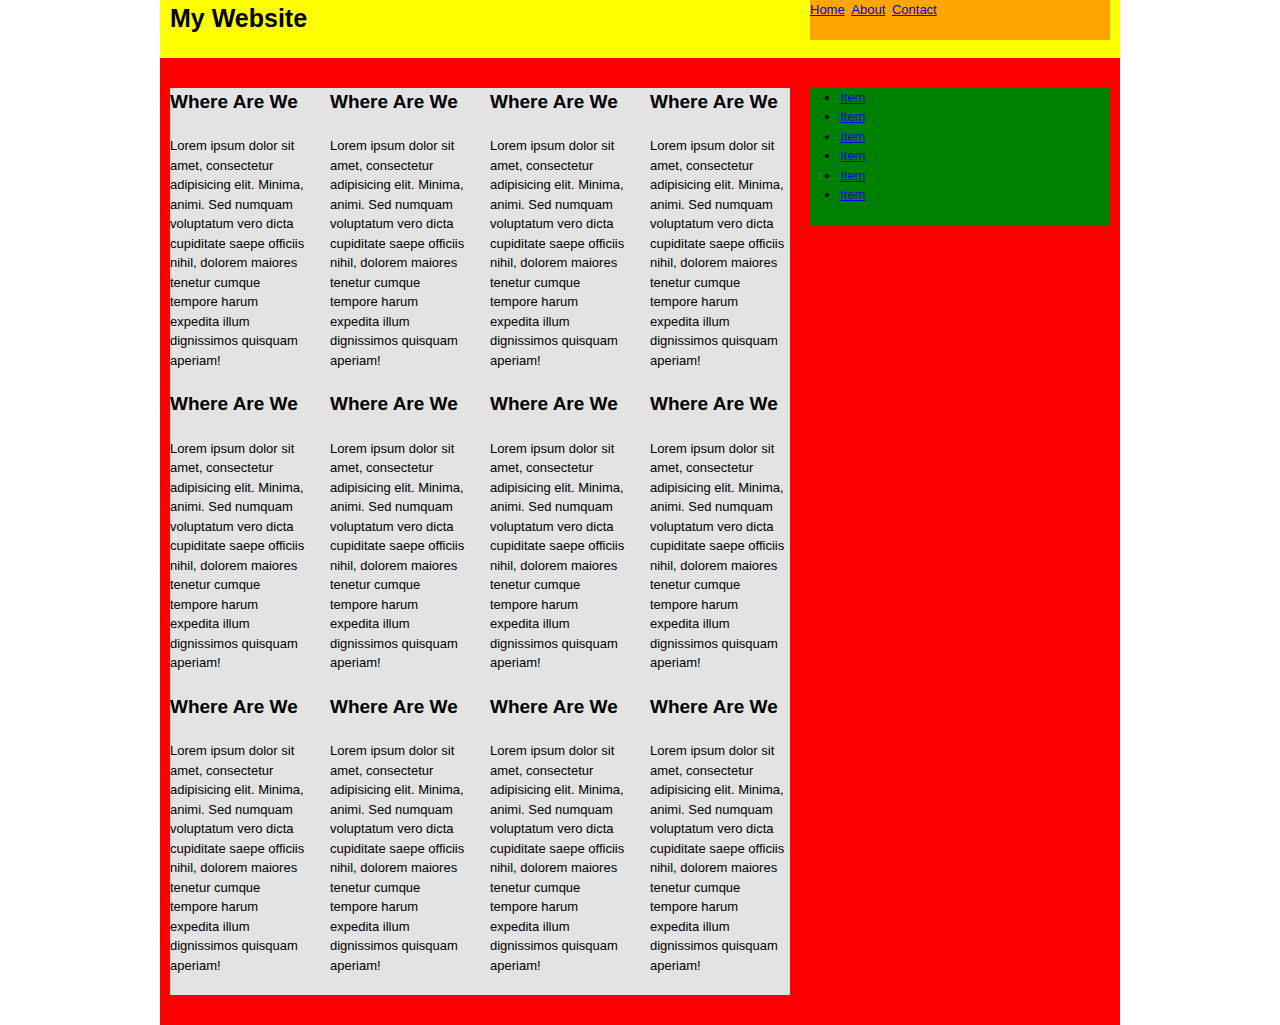
<file: index.html>
<!-- <!DOCTYPE html>
<html>
<head>
<title>My First Website</title>
<meta charset="utf-8" />
<meta name="value" />
<link rel="stylesheet" href="css/style.css" />
<style type="text/css">
body {
background-color: white;
}

.emphasis {
color: red
}

ul:first-of-type li:nth-child(3) {
color: orange;
}
</style>
</head>
<body>

<ul >
<li class="emphasis">This</li>
<li>is</li>
<li >my</li>
<li class="emphasis">list</li>
</ul>

<ul>
<li class="emphasis">This</li>
<li>is</li>
<li >my</li>
<li class="emphasis">list</li>
</ul>

<ul>
<li class="emphasis">This</li>
<li>is</li>
<li >my</li>
<li class="emphasis">list </li>
</ul>

<div>
<h1>My Website</h1>
<h4>Where Are We</h4>
<p><a href="about/about.html">Learn more about me</a>.</p>
<img src="img/House-Democrat-John-Dingell-to-retire.jpg" alt="Dingell">

<div>
<h2>My New Section</h2>
</div>
</div>

</body>
</html>

-->

<!-- <!DOCTYPE <!DOCTYPE html>
<html>
<head>
<meta charset="utf-8" />
<meta name="value" />
<link rel="stylesheet" href="css/style.css" />
</head>
<body>

<div>
  <h1>My First Website</h1>
  <h4>Where Are We</h4>
  <p>Welcome to my website! Here are some things I enjoy.</p>
  <ul>
  <li>Web Development</li>
  <li>Chess</li>
  <li>Reading</li>  
  <li>Learning</li>
  </ul>
  <h2>Favorite Quotes</h2>
</div>
<div class="quotes">
  <h4>Where Are We</h4>
  <p>Here is a favorite quote of mine...</p>
  <h4>Where Are We</h4>
  <p>...and another</p>
</div>
</body>
</html> -->

<!-- <!DOCTYPE <!DOCTYPE html>
<html>
<head>
  <meta charset="utf-8" />
  <link rel="stylesheet"  href="css/style.css">
 </head>
<body>

<div class = "wrap">
  <h1>My Second Website</h1>
  <div class="content">
    <h2>Main Content Heading </h2>
    <h4>Where Are We</h4>
    <p>This is my blog.</p>
  </div>

  <aside>
    <h2>Sidebar</h2>
    <ul>
      <li>
        <a href="#">Home</a>
      </li>
      <li>
        <a href="#">About</a>
      </li>
      <li>
        <a href="#">Contact</a>
      </li>
    </ul>
  </aside>
 </body>
</html> -->
<!-- 
<p>Welcome to my website! Here are some things I enjoy.</p>
<ul>
  <li>Web Development</li>
  <li>Chess</li>
  <li>Reading</li>  
  <li>Learning</li>
</ul>

<h3>Favorite Quotes</h3>

<blockquote>
  <h4>Where Are We</h4>
  <p>Here is a favorite quote of mine...</p>
</blockquote>

<blockquote>
  <h4>Where Are We</h4>
  <p>...and another</p>
</blockquote>
</div> -->

<!-- <!DOCTYPE html>
<html>
<head>
  <meta charset="utf-8" />
  <link rel="stylesheet" href="css/style.css">
</head> 
<body>
 -->
<!-- <ul>
  <li><a href="#">Home</a></li>    
  <li><a href="#">About</a></li>
  <li><a href="#">Portfolio</a></li>    
  <li><a href="#">Contact</a></li>
</ul> -->

<!-- <form action="" method="get">
  <ul>
    <li>
      <label for="name">Enter Your Name: </label>
      <input id="name" name="name" />
    </li>

    <li>
      <label for="comments">Your Comments: </label>
      <textarea id="comments" name="comments"></textarea>
    </li>

    <li>
      <label for="css">Do you Like CSS?</label>
      <input type="checkbox" name="css" id="css" />
    </li>

    <li>
      <label for="">FAvorite Language?</label>
      <input type="radio" /> CSS
      <input type="radio" /> HTML
      <input type="radio" /> Javascript
      <input type="radio" /> Ruby
    </li>

    <li><input type="submit" value="Go!" /></form></li>
  </ul>


</body>
</html> -->

<!-- 
<!DOCTYPE html>
<html>
<head>
  <meta charset="utf-8" />
  <title>My Third Attempt</title>
  <link rel="stylesheet" href="css/style.css">
</head>
<body>

<h1><img src="img/generic_logo.jpg" alt="Dingell"></h1>

</body>
</html> -->

<!-- <!DOCTYPE html>
<html>
<head>
  <meta charset="utf-8" />
  <link href='http://fonts.googleapis.com/css?family=Pathway+Gothic+One' rel='stylesheet'>
  <link rel="stylesheet" href="css/style.css">
  <title></title>
</head>
<body>

<h1>GenericLogoName</h1>


</body>
</html> -->

<!-- <!DOCTYPE html>
<html>
<head>
  <meta charset="utf-8" />
  <link rel="stylesheet" href="css/style.css">
  <title></title>
</head>
<body>

<div class="wrap">
  <div class="box"></div>
</div>

</body>
</html> -->
<!-- 
<!DOCTYPE html>
<html>
<head>
  <title>Web development tutorials...</title>
  <meta charset="utf-8" />
  <link rel="stylesheet" href="css/style.css">
</head>
<body>
<div class="wrap">
  <label>Articles \ Web Roudups \ Rating: </label>
  <h1>20 Javascript Frameworks Worth Checking Out</h1>
  <img src="img/thumb.png" class="article_image" />
  <p class="post_info">Siddhart on Sep 23rd 2011 with 44 comments</p>
  <h4>Where Are We</h4>
  <p>
    The number of web applications being created and used has grown rapidly since the new millenium. And importantly, so has the sheer complexity of them - specially on the front end. No more static pages, no sir!
  </p>
  <h4>Where Are We</h4>
  <p>
    You have a ton of sections each interacting with each other and the server and yes, it's as complicated as it sounds and just as hard to pull off. Today, I'd like to talk about a few, choice JavaScript frameworks that aim to simplify front end application development.
  </p>
  <p class="read_more"><a href="#">Continue</a></p>
</div>

</body>
</html>
 -->

<!-- <!doctype html>
<html>
<head>
  <meta charset="utf-8" />
  <link rel="stylesheet" href="css/style.css" />
  <title> My Fragment</title>
</head>
<body>

<article>
  <a href="#">
    <img src="img/thumb.png" alt="20 Javascript Frameworks Worth Checking Out" />
  </a>

  <div class="preview">
    <ul class="meta">
      <li>
        <a href="#">Articles</a>
      </li>
      <li>
        <a href="#">Web Roundups</a>
      </li>
    </ul> 
    <h2>
      20 Javascript Frameworks Worth Checking Out 
    </h2>
    <p class="post_info"><a href="#">Siddhart</a> on Sep 23rd 2011 <a href="#">with 44 comments</a></p>
    <div class="body">
      <h4>Where Are We</h4>
      <p>
        The number of web applications being created and used has grown rapidly since the new millenium. And importantly, so has the sheer complexity of them -specially on the front end. No more static pages, no sir!
      </p>

<h4>Where Are We</h4>
      <p>
        You have a ton of sections each interacting with each other and the server and yes, it's as complicated as it sounds and just as hard to pull off. Today, I'd like to talk about a few, choice JavaScript frameworks that aim to simplify front end application development.
      </p>
    </div>
    <a href="#" class="continue">Continue</a>
  </div>
</article>

</body>
</html>
 -->

<!-- <!DOCTYPE html>
<html>
<head>
  <meta charset="utf-8" />
  <link rel="stylesheet" type="text/css" href="css/style.css">
  <title>My Fragment</title>
</head>
<body>

<div class="wrap">
  <header>
    <h1>My Website</h1>
    <nav>
      <ul>
        <li><a href="#">Home</a></li>
        <li><a href="#">About</a></li>
        <li><a href="#">Portfolio</a></li>
        <li><a href="#">Contact</a></li>
      </ul>
    </nav>
  </header>
</div>

<div class="content"></div>
<div class="main"></div>
<div class="footer"></div>

</body>
</html> -->


<!-- <!DOCTYPE html>
<html>
<head>
  <title></title>
  <link rel="stylesheet" href="css/style.css">
  <link rel="stylesheet" href="css/reset.css">
</head>
<body>

<div class="wrap">
  <header>
    <h1>My Website</h1>
    <nav>
      <ul>
        <li><a href="#">Home</a></li>
        <li><a href="#">About</a></li>
        <li><a href="#">Contact</a></li>
      </ul>
    </nav>
  </header>

  <div class="main">
    <h4>Where Are We</h4>
    <p>The body of my website.</p>
  </div>
</div>

</body>
</html> -->

<!DOCTYPE html>
<html>
<head>
  <link rel="stylesheet" href="css/style.css">
  <link rel="stylesheet" href="css/reset.css">
  <link rel="stylesheet" href="css/960_12_col.css">
  <link rel="stylesheet" href="css/text.css">
  <title>My Website</title>
</head>
<body>

<div class="wrap container_12">
  <header class='clearfix'>
    <h1 class="grid_8">My Website</h1>
    <nav class="grid_4">
      <ul>
        <li><a href="#">Home</a></li>
        <li><a href="#">About</a></li>
        <li><a href="#">Contact</a></li>
      </ul>
    </nav>
  </header>

  <div class="main clearfix">
    <div class="primary grid_8">
      <section class="grid_2 alpha">
        <h4>Where Are We</h4>
        <p>Lorem ipsum dolor sit amet, consectetur adipisicing elit. Minima, animi. Sed numquam voluptatum vero dicta cupiditate saepe officiis nihil, dolorem maiores tenetur cumque tempore harum expedita illum dignissimos quisquam aperiam!</p>
      </section>
      <section class="grid_2">
        <h4>Where Are We</h4>
        <p>Lorem ipsum dolor sit amet, consectetur adipisicing elit. Minima, animi. Sed numquam voluptatum vero dicta cupiditate saepe officiis nihil, dolorem maiores tenetur cumque tempore harum expedita illum dignissimos quisquam aperiam!</p>
      </section>
      <section class="grid_2">
        <h4>Where Are We</h4>
        <p>Lorem ipsum dolor sit amet, consectetur adipisicing elit. Minima, animi. Sed numquam voluptatum vero dicta cupiditate saepe officiis nihil, dolorem maiores tenetur cumque tempore harum expedita illum dignissimos quisquam aperiam!</p>
      </section>
      <section class="grid_2 omega">
        <h4>Where Are We</h4>
        <p>Lorem ipsum dolor sit amet, consectetur adipisicing elit. Minima, animi. Sed numquam voluptatum vero dicta cupiditate saepe officiis nihil, dolorem maiores tenetur cumque tempore harum expedita illum dignissimos quisquam aperiam!</p>
      </section>
      <section class="grid_2 alpha">
        <h4>Where Are We</h4>
        <p>Lorem ipsum dolor sit amet, consectetur adipisicing elit. Minima, animi. Sed numquam voluptatum vero dicta cupiditate saepe officiis nihil, dolorem maiores tenetur cumque tempore harum expedita illum dignissimos quisquam aperiam!</p>
      </section>
      <section class="grid_2">
        <h4>Where Are We</h4>
        <p>Lorem ipsum dolor sit amet, consectetur adipisicing elit. Minima, animi. Sed numquam voluptatum vero dicta cupiditate saepe officiis nihil, dolorem maiores tenetur cumque tempore harum expedita illum dignissimos quisquam aperiam!</p>
      </section>
      <section class="grid_2">
        <h4>Where Are We</h4>
        <p>Lorem ipsum dolor sit amet, consectetur adipisicing elit. Minima, animi. Sed numquam voluptatum vero dicta cupiditate saepe officiis nihil, dolorem maiores tenetur cumque tempore harum expedita illum dignissimos quisquam aperiam!</p>
      </section>
      <section class="grid_2 omega">
        <h4>Where Are We</h4>
        <p>Lorem ipsum dolor sit amet, consectetur adipisicing elit. Minima, animi. Sed numquam voluptatum vero dicta cupiditate saepe officiis nihil, dolorem maiores tenetur cumque tempore harum expedita illum dignissimos quisquam aperiam!</p>
      </section>
      <section class="grid_2 alpha">
        <h4>Where Are We</h4>
        <p>Lorem ipsum dolor sit amet, consectetur adipisicing elit. Minima, animi. Sed numquam voluptatum vero dicta cupiditate saepe officiis nihil, dolorem maiores tenetur cumque tempore harum expedita illum dignissimos quisquam aperiam!</p>
      </section>
       <section class="grid_2">
        <h4>Where Are We</h4>
        <p>Lorem ipsum dolor sit amet, consectetur adipisicing elit. Minima, animi. Sed numquam voluptatum vero dicta cupiditate saepe officiis nihil, dolorem maiores tenetur cumque tempore harum expedita illum dignissimos quisquam aperiam!</p>
      </section>
       <section class="grid_2">
        <h4>Where Are We</h4>
        <p>Lorem ipsum dolor sit amet, consectetur adipisicing elit. Minima, animi. Sed numquam voluptatum vero dicta cupiditate saepe officiis nihil, dolorem maiores tenetur cumque tempore harum expedita illum dignissimos quisquam aperiam!</p>
      </section>
       <section class="grid_2 omega">
        <h4>Where Are We</h4>
        <p>Lorem ipsum dolor sit amet, consectetur adipisicing elit. Minima, animi. Sed numquam voluptatum vero dicta cupiditate saepe officiis nihil, dolorem maiores tenetur cumque tempore harum expedita illum dignissimos quisquam aperiam!</p>
      </section>
    </div>
    <aside class="grid_4">
      <ul>
        <li><a href="#">Item</a></li>
        <li><a href="#">Item</a></li>
        <li><a href="#">Item</a></li>
        <li><a href="#">Item</a></li>
        <li><a href="#">Item</a></li>
        <li><a href="#">Item</a></li>
      </ul>
    </aside>
  </div>
</div>

</body>
</html>
</file>
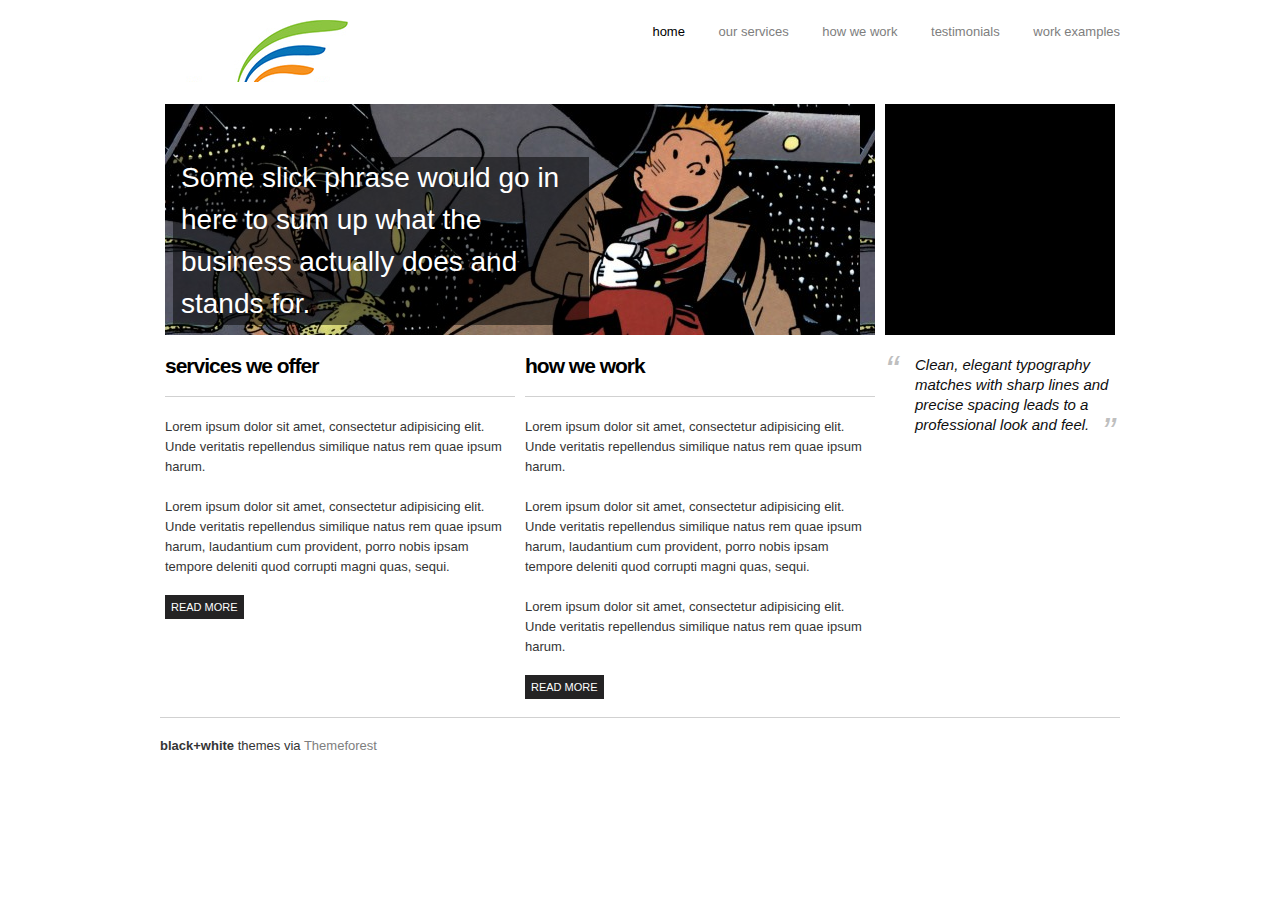
<file: FINAL_PROJECT_HTML_CSS_TUTORIAL/index.html>
<!DOCTYPE html>
<html>
<head>
	<title>Final Project Website</title>
	<meta charset="utf-8" />
	<meta name="value" />
	<link rel="stylesheet" href="css/reset.css" />
	<link rel="stylesheet" href="css/style.css" />
	<link rel="stylesheet" href="css/text.css" />
	<link rel="stylesheet" href="css/960_24_col.css" />
</head>
<body>

<div class="container_24">
	<header>
		<h1 class="clearfix"><a href="index.html">Black + White</a></h1>
		<nav>
			<ul>
				<li><a href="index.html" class="selected">Home</a></li>
				<li><a href="#">Our Services</a></li>
				<li><a href="#">How We Work</a></li>
				<li><a href="#">Testimonials</a></li>
				<li><a href="work.html">Work Examples</a></li>
			</ul>
		</nav>
		<div class="banner grid_18">
			<h2>
				Some slick phrase would go in here to sum up what the business actually does and stands for.
			</h2>
		</div>
		<div class="grid_6 callout"></div>
	</header>
	<div class="main clearfix">
		<div class="grid_9">
			<h3>Services We Offer</h3>
			<p>
				Lorem ipsum dolor sit amet, consectetur adipisicing elit. Unde veritatis repellendus similique natus rem quae ipsum harum.
			</p>
			<p>
				Lorem ipsum dolor sit amet, consectetur adipisicing elit. Unde veritatis repellendus similique natus rem quae ipsum harum, laudantium cum provident, porro nobis ipsam tempore deleniti quod corrupti magni quas, sequi.
			</p>
			<p><a href="#" class="button">Read More</a></p>
		</div>
		<div class="grid_9">
			<h3>How We Work</h3>
			<p>Lorem ipsum dolor sit amet, consectetur adipisicing elit. Unde veritatis repellendus similique natus rem quae ipsum harum.</p>
			<p>
				Lorem ipsum dolor sit amet, consectetur adipisicing elit. Unde veritatis repellendus similique natus rem quae ipsum harum, laudantium cum provident, porro nobis ipsam tempore deleniti quod corrupti magni quas, sequi.
			</p>
			<p>
				Lorem ipsum dolor sit amet, consectetur adipisicing elit. Unde veritatis repellendus similique natus rem quae ipsum harum.
			</p>
			<p><a href="#" class="button">Read More</a></p>
		</div>
	
		<div class="grid_6">
			<blockquote>
				<p>
					Clean, elegant typography matches with sharp lines and precise spacing leads to a professional look and feel.
				</p>
			</blockquote>

		</div>
	</div>
	<footer>
		<p><strong>black+white</strong> themes via <a href="https://themeforest.net">Themeforest</a><p>
	</footer>
</div> <!-- end container -->

</body>
</html>
</file>
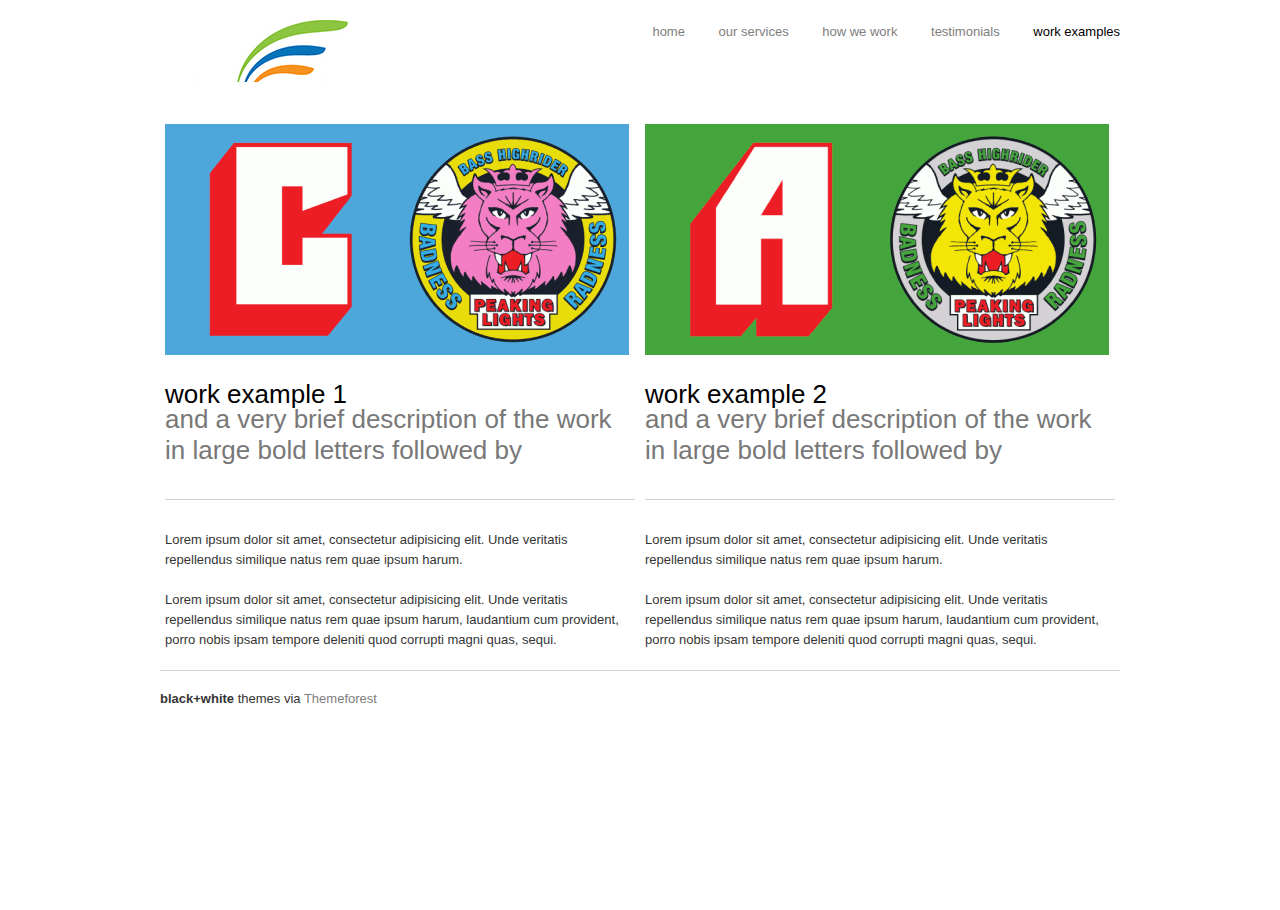
<file: FINAL_PROJECT_HTML_CSS_TUTORIAL/work.html>
<!DOCTYPE html>
<html>
<head>
	<title>Final Project Website</title>
	<meta charset="utf-8" />
	<meta name="value" />
	<link rel="stylesheet" href="css/reset.css" />
	<link rel="stylesheet" href="css/style.css" />
	<link rel="stylesheet" href="css/text.css" />
	<link rel="stylesheet" href="css/960_24_col.css" />
</head>
<body>

<div class="container_24">
	<header>
		<h1 class="clearfix"><a href="index.html" >Black + White</a></h1>
		<nav>
			<ul>
				<li><a href="index.html">Home</a></li>
				<li><a href="#">Our Services</a></li>
				<li><a href="#">How We Work</a></li>
				<li><a href="#">Testimonials</a></li>
				<li><a href="work.html" class="selected">Work Examples</a></li>
			</ul>
		</nav>
	</header>
	<div class="main clearfix">
		<div class="grid_12 work">
			<img src="img/work1.png" alt="Work 1">
			<h2>work example 1</h2>
			<h4>and a very brief description of the work in large bold letters followed by</h4>
			<p>
				Lorem ipsum dolor sit amet, consectetur adipisicing elit. Unde veritatis repellendus similique natus rem quae ipsum harum.
			</p>
			<p>
				Lorem ipsum dolor sit amet, consectetur adipisicing elit. Unde veritatis repellendus similique natus rem quae ipsum harum, laudantium cum provident, porro nobis ipsam tempore deleniti quod corrupti magni quas, sequi.
			</p>
		</div>
		<div class="grid_12 work">
			<img src="img/work2.png" alt="Work 2">
			<h2>work example 2</h2>
			<h4>and a very brief description of the work in large bold letters followed by</h4>
			<p>Lorem ipsum dolor sit amet, consectetur adipisicing elit. Unde veritatis repellendus similique natus rem quae ipsum harum.</p>
			<p>
				Lorem ipsum dolor sit amet, consectetur adipisicing elit. Unde veritatis repellendus similique natus rem quae ipsum harum, laudantium cum provident, porro nobis ipsam tempore deleniti quod corrupti magni quas, sequi.
			</p>
		</div>
	</div>
	<footer>
		<p><strong>black+white</strong> themes via <a href="https://themeforest.net">Themeforest</a><p>
	</footer>
</div> <!-- end container -->

</body>
</html>
</file>
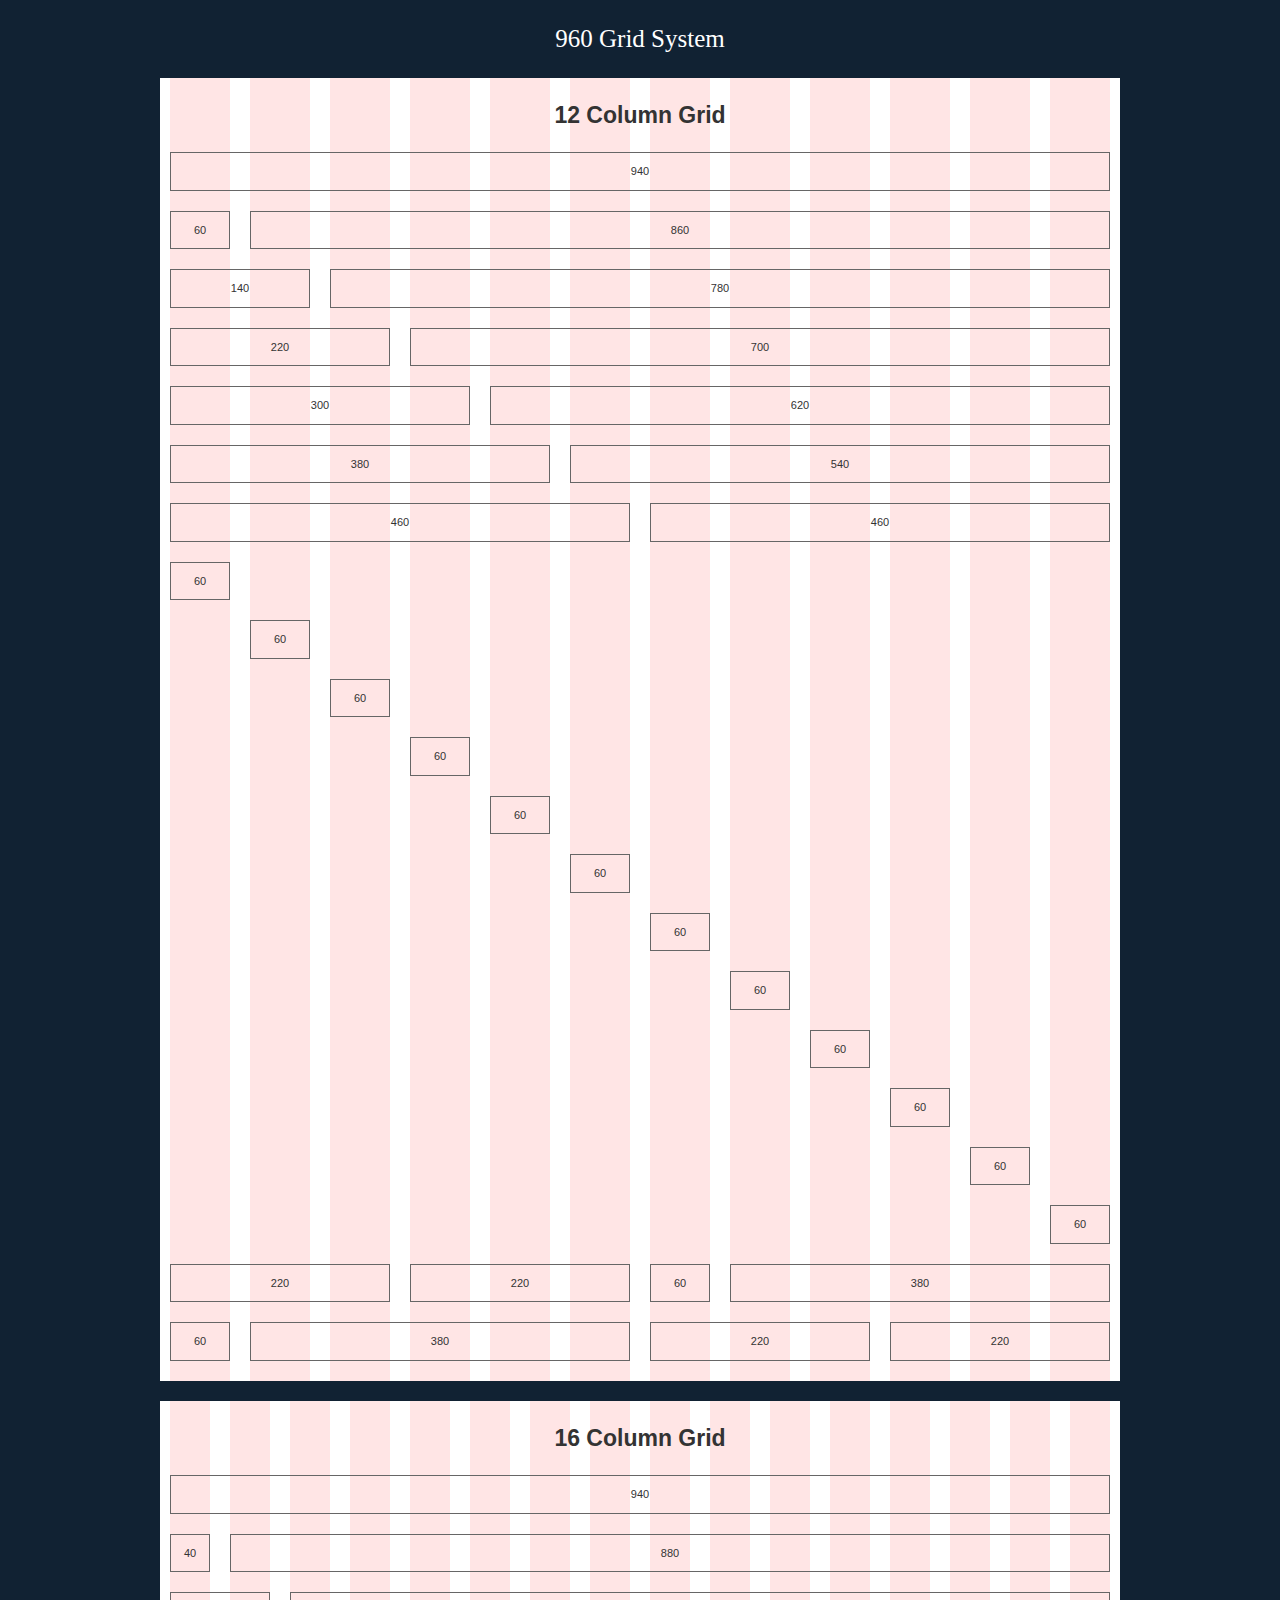
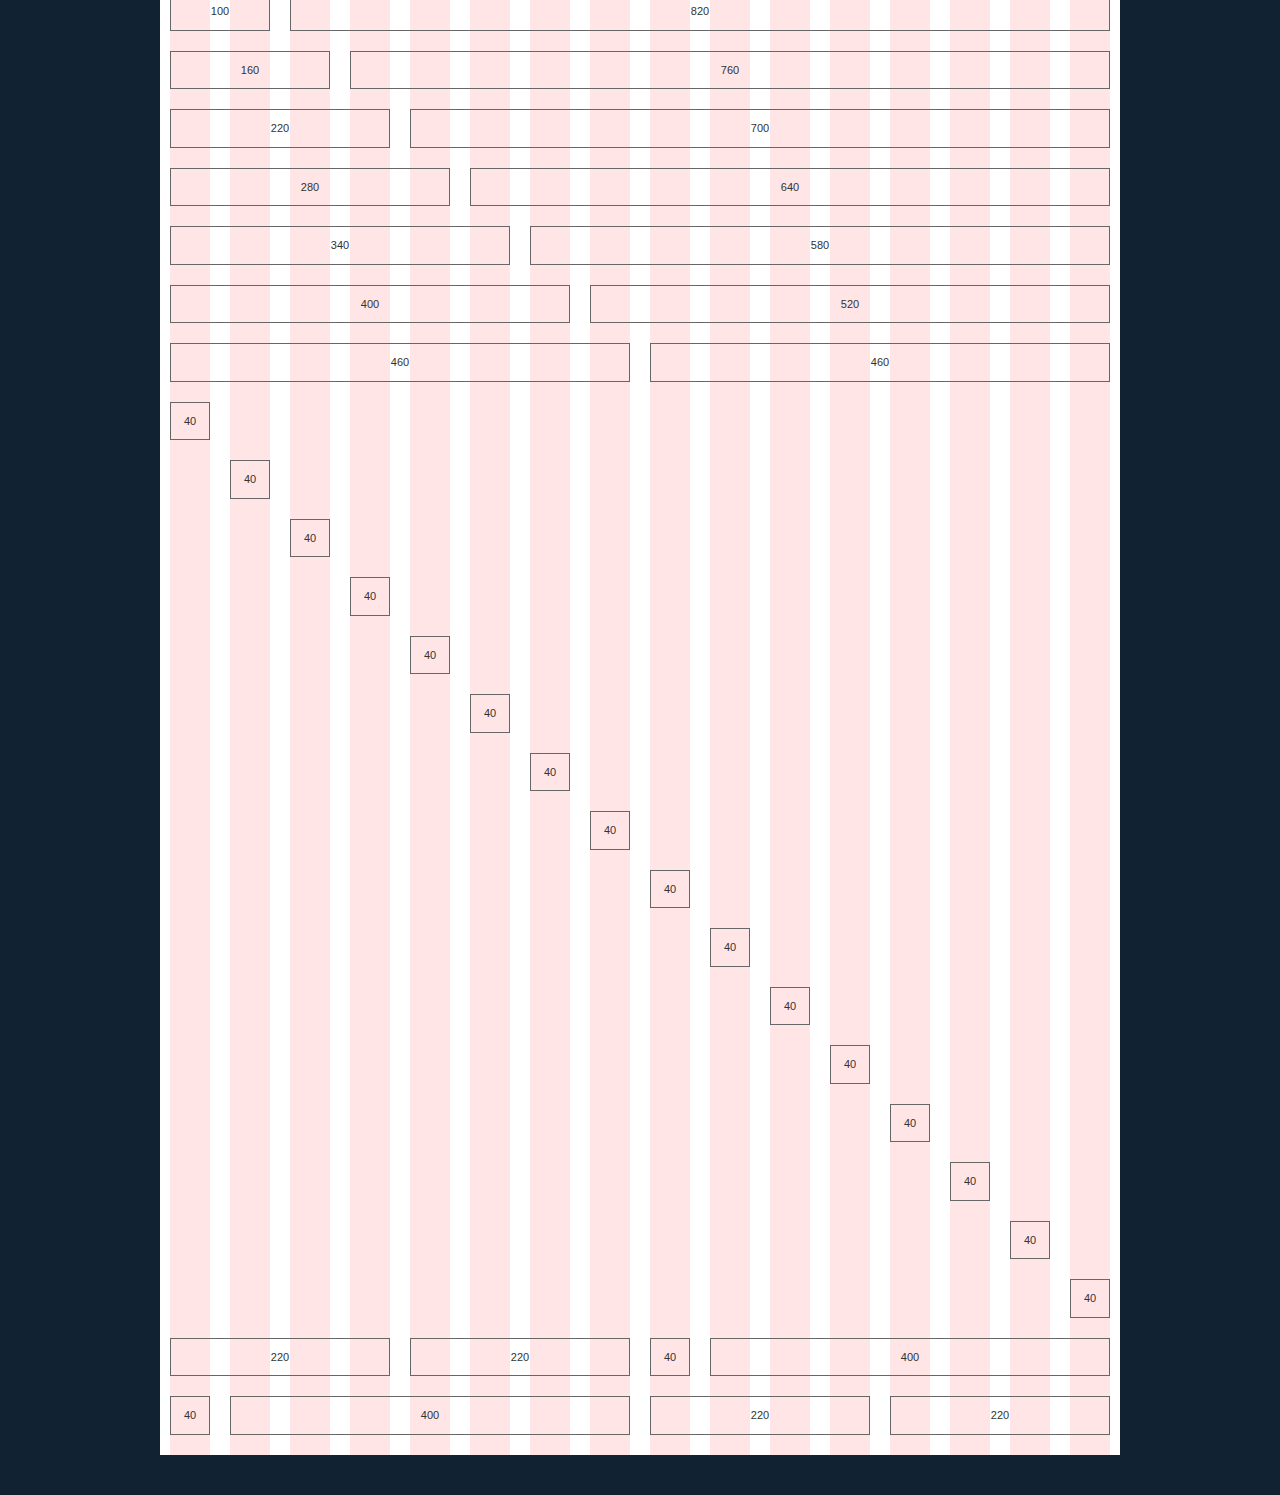
<file: 960-Grid-System-master/code/demo.html>
<!DOCTYPE html>
<html lang="en">
<head>
<meta charset="utf-8" />
<title>960 Grid System &mdash; Demo</title>
<link rel="stylesheet" href="css/reset.css" />
<link rel="stylesheet" href="css/text.css" />
<link rel="stylesheet" href="css/960.css" />
<link rel="stylesheet" href="css/demo.css" />
</head>
<body>
<h1>
  <a href="http://960.gs/">960 Grid System</a>
</h1>
<div class="container_12">
  <h2>
    12 Column Grid
  </h2>
  <div class="grid_12">
    <p>
      940
    </p>
  </div>
  <!-- end .grid_12 -->
  <div class="clear"></div>
  <div class="grid_1">
    <p>
      60
    </p>
  </div>
  <!-- end .grid_1 -->
  <div class="grid_11">
    <p>
      860
    </p>
  </div>
  <!-- end .grid_11 -->
  <div class="clear"></div>
  <div class="grid_2">
    <p>
      140
    </p>
  </div>
  <!-- end .grid_2 -->
  <div class="grid_10">
    <p>
      780
    </p>
  </div>
  <!-- end .grid_10 -->
  <div class="clear"></div>
  <div class="grid_3">
    <p>
      220
    </p>
  </div>
  <!-- end .grid_3 -->
  <div class="grid_9">
    <p>
      700
    </p>
  </div>
  <!-- end .grid_9 -->
  <div class="clear"></div>
  <div class="grid_4">
    <p>
      300
    </p>
  </div>
  <!-- end .grid_4 -->
  <div class="grid_8">
    <p>
      620
    </p>
  </div>
  <!-- end .grid_8 -->
  <div class="clear"></div>
  <div class="grid_5">
    <p>
      380
    </p>
  </div>
  <!-- end .grid_5 -->
  <div class="grid_7">
    <p>
      540
    </p>
  </div>
  <!-- end .grid_7 -->
  <div class="clear"></div>
  <div class="grid_6">
    <p>
      460
    </p>
  </div>
  <!-- end .grid_6 -->
  <div class="grid_6">
    <p>
      460
    </p>
  </div>
  <!-- end .grid_6 -->
  <div class="clear"></div>
  <div class="grid_1 suffix_11">
    <p>
      60
    </p>
  </div>
  <!-- end .grid_1.suffix_11 -->
  <div class="clear"></div>
  <div class="grid_1 prefix_1 suffix_10">
    <p>
      60
    </p>
  </div>
  <!-- end .grid_1.prefix_1.suffix_10 -->
  <div class="clear"></div>
  <div class="grid_1 prefix_2 suffix_9">
    <p>
      60
    </p>
  </div>
  <!-- end .grid_1.prefix_2.suffix_9 -->
  <div class="clear"></div>
  <div class="grid_1 prefix_3 suffix_8">
    <p>
      60
    </p>
  </div>
  <!-- end .grid_1.prefix_3.suffix_8 -->
  <div class="clear"></div>
  <div class="grid_1 prefix_4 suffix_7">
    <p>
      60
    </p>
  </div>
  <!-- end .grid_1.prefix_4.suffix_7 -->
  <div class="clear"></div>
  <div class="grid_1 prefix_5 suffix_6">
    <p>
      60
    </p>
  </div>
  <!-- end .grid_1.prefix_5.suffix_6 -->
  <div class="clear"></div>
  <div class="grid_1 prefix_6 suffix_5">
    <p>
      60
    </p>
  </div>
  <!-- end .grid_1.prefix_6.suffix_5 -->
  <div class="clear"></div>
  <div class="grid_1 prefix_7 suffix_4">
    <p>
      60
    </p>
  </div>
  <!-- end .grid_1.prefix_7.suffix_4 -->
  <div class="clear"></div>
  <div class="grid_1 prefix_8 suffix_3">
    <p>
      60
    </p>
  </div>
  <!-- end .grid_1.prefix_8.suffix_3 -->
  <div class="clear"></div>
  <div class="grid_1 prefix_9 suffix_2">
    <p>
      60
    </p>
  </div>
  <!-- end .grid_1.prefix_9.suffix_2 -->
  <div class="clear"></div>
  <div class="grid_1 prefix_10 suffix_1">
    <p>
      60
    </p>
  </div>
  <!-- end .grid_1.prefix_10.suffix_1 -->
  <div class="clear"></div>
  <div class="grid_1 prefix_11">
    <p>
      60
    </p>
  </div>
  <!-- end .grid_1.prefix_11 -->
  <div class="clear"></div>
  <div class="grid_6 push_6">
    <div class="grid_1 alpha">
      <p>
        60
      </p>
    </div>
    <!-- end .grid_1.alpha -->
    <div class="grid_5 omega">
      <p>
        380
      </p>
    </div>
    <!-- end .grid_5.omega -->
    <div class="clear"></div>
    <div class="grid_3 alpha">
      <p>
        220
      </p>
    </div>
    <!-- end .grid_3.alpha -->
    <div class="grid_3 omega">
      <p>
        220
      </p>
    </div>
    <!-- end .grid_3.omega -->
  </div>
  <!-- end .grid_6.push_6 -->
  <div class="grid_6 pull_6">
    <div class="grid_3 alpha">
      <p>
        220
      </p>
    </div>
    <!-- end .grid_3.alpha -->
    <div class="grid_3 omega">
      <p>
        220
      </p>
    </div>
    <!-- end .grid_3.omega -->
    <div class="clear"></div>
    <div class="grid_1 alpha">
      <p>
        60
      </p>
    </div>
    <!-- end .grid_1.alpha -->
    <div class="grid_5 omega">
      <p>
        380
      </p>
    </div>
    <!-- end .grid_5.omega -->
  </div>
  <!-- end .grid_6.pull_6 -->
</div>
<!-- end .container_12 -->
<div class="container_16">
  <h2>
    16 Column Grid
  </h2>
  <div class="grid_16">
    <p>
      940
    </p>
  </div>
  <!-- end .grid_16 -->
  <div class="clear"></div>
  <div class="grid_1">
    <p>
      40
    </p>
  </div>
  <!-- end .grid_1 -->
  <div class="grid_15">
    <p>
      880
    </p>
  </div>
  <!-- end .grid_15 -->
  <div class="clear"></div>
  <div class="grid_2">
    <p>
      100
    </p>
  </div>
  <!-- end .grid_2 -->
  <div class="grid_14">
    <p>
      820
    </p>
  </div>
  <!-- end .grid_14 -->
  <div class="clear"></div>
  <div class="grid_3">
    <p>
      160
    </p>
  </div>
  <!-- end .grid_3 -->
  <div class="grid_13">
    <p>
      760
    </p>
  </div>
  <!-- end .grid_13 -->
  <div class="clear"></div>
  <div class="grid_4">
    <p>
      220
    </p>
  </div>
  <!-- end .grid_4 -->
  <div class="grid_12">
    <p>
      700
    </p>
  </div>
  <!-- end .grid_12 -->
  <div class="clear"></div>
  <div class="grid_5">
    <p>
      280
    </p>
  </div>
  <!-- end .grid_5 -->
  <div class="grid_11">
    <p>
      640
    </p>
  </div>
  <!-- end .grid_11 -->
  <div class="clear"></div>
  <div class="grid_6">
    <p>
      340
    </p>
  </div>
  <!-- end .grid_6 -->
  <div class="grid_10">
    <p>
      580
    </p>
  </div>
  <!-- end .grid_10 -->
  <div class="clear"></div>
  <div class="grid_7">
    <p>
      400
    </p>
  </div>
  <!-- end .grid_7 -->
  <div class="grid_9">
    <p>
      520
    </p>
  </div>
  <!-- end .grid_9 -->
  <div class="clear"></div>
  <div class="grid_8">
    <p>
      460
    </p>
  </div>
  <!-- end .grid_8 -->
  <div class="grid_8">
    <p>
      460
    </p>
  </div>
  <!-- end .grid_8 -->
  <div class="clear"></div>
  <div class="grid_1 suffix_15">
    <p>
      40
    </p>
  </div>
  <!-- end .grid_1.suffix_15 -->
  <div class="clear"></div>
  <div class="grid_1 prefix_1 suffix_14">
    <p>
      40
    </p>
  </div>
  <!-- end .grid_1.prefix_1.suffix_14 -->
  <div class="clear"></div>
  <div class="grid_1 prefix_2 suffix_13">
    <p>
      40
    </p>
  </div>
  <!-- end .grid_1.prefix_2.suffix_13 -->
  <div class="clear"></div>
  <div class="grid_1 prefix_3 suffix_12">
    <p>
      40
    </p>
  </div>
  <!-- end .grid_1.prefix_3.suffix_12 -->
  <div class="clear"></div>
  <div class="grid_1 prefix_4 suffix_11">
    <p>
      40
    </p>
  </div>
  <!-- end .grid_1.prefix_4.suffix_11 -->
  <div class="clear"></div>
  <div class="grid_1 prefix_5 suffix_10">
    <p>
      40
    </p>
  </div>
  <!-- end .grid_1.prefix_5.suffix_10 -->
  <div class="clear"></div>
  <div class="grid_1 prefix_6 suffix_9">
    <p>
      40
    </p>
  </div>
  <!-- end .grid_1.prefix_6.suffix_9 -->
  <div class="clear"></div>
  <div class="grid_1 prefix_7 suffix_8">
    <p>
      40
    </p>
  </div>
  <!-- end .grid_1.prefix_7.suffix_8 -->
  <div class="clear"></div>
  <div class="grid_1 prefix_8 suffix_7">
    <p>
      40
    </p>
  </div>
  <!-- end .grid_1.prefix_8.suffix_7 -->
  <div class="clear"></div>
  <div class="grid_1 prefix_9 suffix_6">
    <p>
      40
    </p>
  </div>
  <!-- end .grid_1.prefix_9.suffix_6 -->
  <div class="clear"></div>
  <div class="grid_1 prefix_10 suffix_5">
    <p>
      40
    </p>
  </div>
  <!-- end .grid_1.prefix_10.suffix_5 -->
  <div class="clear"></div>
  <div class="grid_1 prefix_11 suffix_4">
    <p>
      40
    </p>
  </div>
  <!-- end .grid_1.prefix_11.suffix_4 -->
  <div class="clear"></div>
  <div class="grid_1 prefix_12 suffix_3">
    <p>
      40
    </p>
  </div>
  <!-- end .grid_1.prefix_12.suffix_3 -->
  <div class="clear"></div>
  <div class="grid_1 prefix_13 suffix_2">
    <p>
      40
    </p>
  </div>
  <!-- end .grid_1.prefix_13.suffix_2 -->
  <div class="clear"></div>
  <div class="grid_1 prefix_14 suffix_1">
    <p>
      40
    </p>
  </div>
  <!-- end .grid_1.prefix_14.suffix_1 -->
  <div class="clear"></div>
  <div class="grid_1 prefix_15">
    <p>
      40
    </p>
  </div>
  <!-- end .grid_1.prefix_15 -->
  <div class="clear"></div>
  <div class="grid_8 push_8">
    <div class="grid_1 alpha">
      <p>
        40
      </p>
    </div>
    <!-- end .grid_1.alpha -->
    <div class="grid_7 omega">
      <p>
        400
      </p>
    </div>
    <!-- end .grid_7.omega -->
    <div class="clear"></div>
    <div class="grid_4 alpha">
      <p>
        220
      </p>
    </div>
    <!-- end .grid_4.alpha -->
    <div class="grid_4 omega">
      <p>
        220
      </p>
    </div>
    <!-- end .grid_4.omega -->
  </div>
  <!-- end .grid_8.push_8 -->
  <div class="grid_8 pull_8">
    <div class="grid_4 alpha">
      <p>
        220
      </p>
    </div>
    <!-- end .grid_4.alpha -->
    <div class="grid_4 omega">
      <p>
        220
      </p>
    </div>
    <!-- end .grid_4.omega -->
    <div class="clear"></div>
    <div class="grid_1 alpha">
      <p>
        40
      </p>
    </div>
    <!-- end .grid_1.alpha -->
    <div class="grid_7 omega">
      <p>
        400
      </p>
    </div>
    <!-- end .grid_7.omega -->
  </div>
  <!-- end .grid_8.pull_8 -->
</div>
<!-- end .container_16 -->
</body>
</html>
</file>
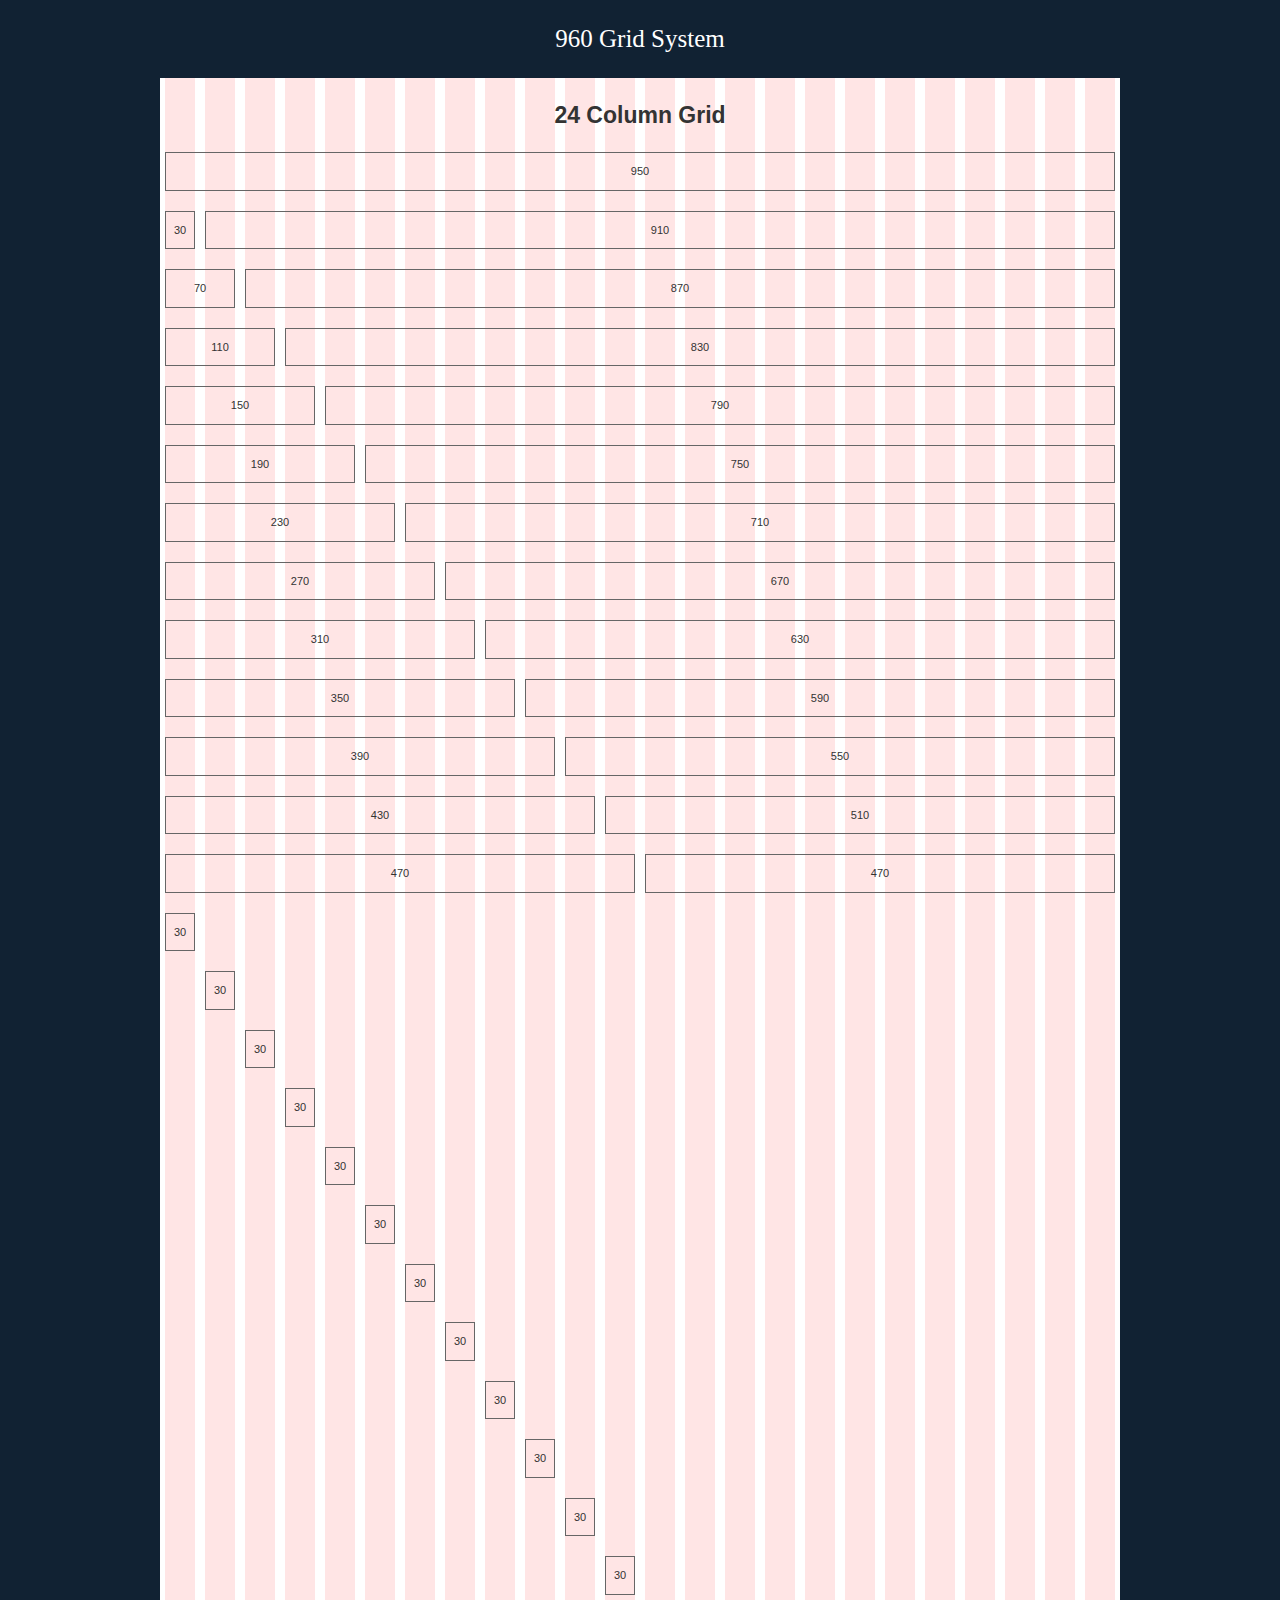
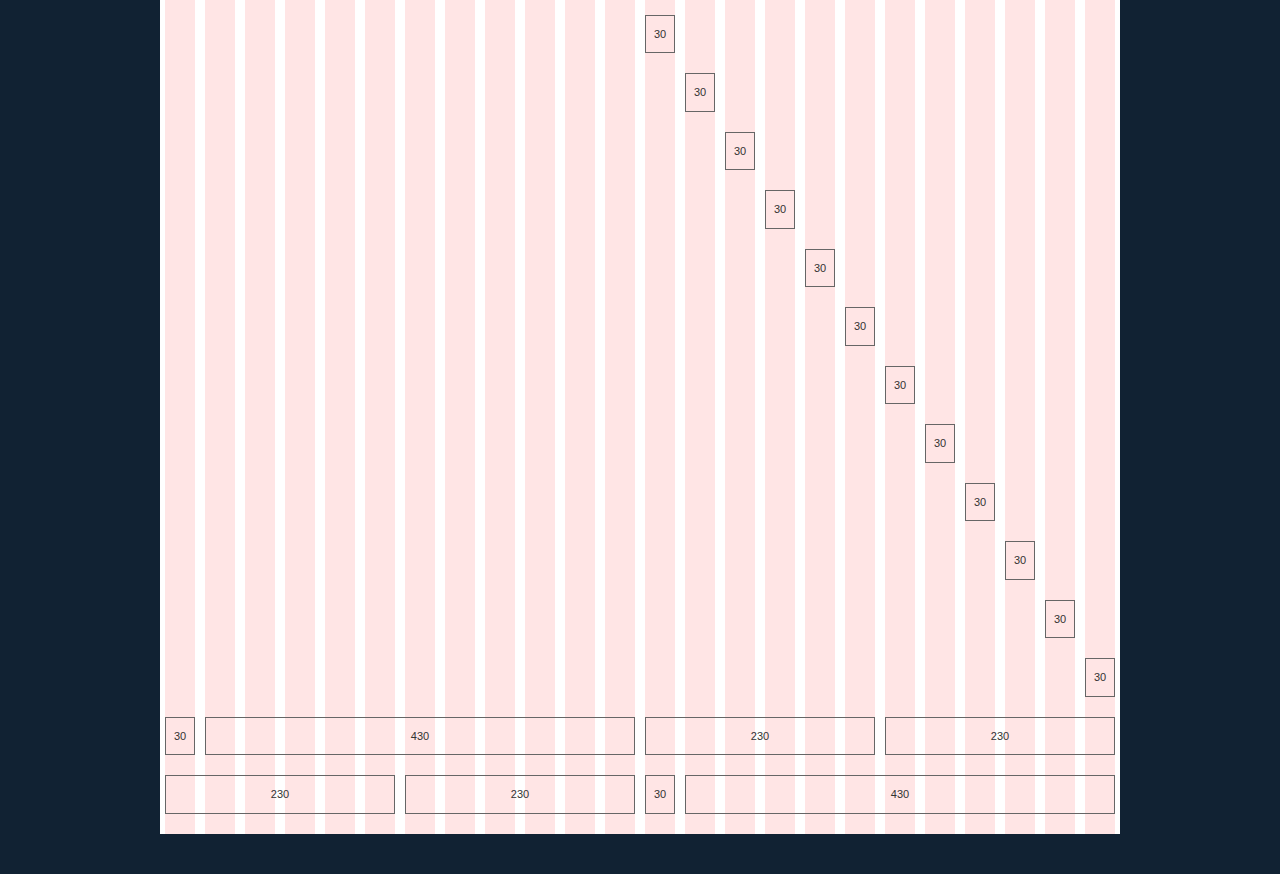
<file: 960-Grid-System-master/code/demo_24_col.html>
<!DOCTYPE html>
<html lang="en">
<head>
<meta charset="utf-8" />
<title>960 Grid System &mdash; Demo</title>
<link rel="stylesheet" href="css/reset.css" />
<link rel="stylesheet" href="css/text.css" />
<link rel="stylesheet" href="css/960_24_col.css" />
<link rel="stylesheet" href="css/demo.css" />
</head>
<body>
<h1>
  <a href="http://960.gs/">960 Grid System</a>
</h1>
<div class="container_24">
  <h2>
    24 Column Grid
  </h2>
  <div class="grid_24">
    <p>
      950
    </p>
  </div>
  <!-- end .grid_24 -->
  <div class="clear"></div>
  <div class="grid_1">
    <p>
      30
    </p>
  </div>
  <!-- end .grid_1 -->
  <div class="grid_23">
    <p>
      910
    </p>
  </div>
  <!-- end .grid_23 -->
  <div class="clear"></div>
  <div class="grid_2">
    <p>
      70
    </p>
  </div>
  <!-- end .grid_2 -->
  <div class="grid_22">
    <p>
      870
    </p>
  </div>
  <!-- end .grid_2 -->
  <div class="clear"></div>
  <div class="grid_3">
    <p>
      110
    </p>
  </div>
  <!-- end .grid_3 -->
  <div class="grid_21">
    <p>
      830
    </p>
  </div>
  <!-- end .grid_21 -->
  <div class="clear"></div>
  <div class="grid_4">
    <p>
      150
    </p>
  </div>
  <!-- end .grid_4 -->
  <div class="grid_20">
    <p>
      790
    </p>
  </div>
  <!-- end .grid_20 -->
  <div class="clear"></div>
  <div class="grid_5">
    <p>
      190
    </p>
  </div>
  <!-- end .grid_5 -->
  <div class="grid_19">
    <p>
      750
    </p>
  </div>
  <!-- end .grid_19 -->
  <div class="clear"></div>
  <div class="grid_6">
    <p>
      230
    </p>
  </div>
  <!-- end .grid_6 -->
  <div class="grid_18">
    <p>
      710
    </p>
  </div>
  <!-- end .grid_18 -->
  <div class="clear"></div>
  <div class="grid_7">
    <p>
      270
    </p>
  </div>
  <!-- end .grid_7 -->
  <div class="grid_17">
    <p>
      670
    </p>
  </div>
  <!-- end .grid_17 -->
  <div class="clear"></div>
  <div class="grid_8">
    <p>
      310
    </p>
  </div>
  <!-- end .grid_8 -->
  <div class="grid_16">
    <p>
      630
    </p>
  </div>
  <!-- end .grid_16 -->
  <div class="clear"></div>
  <div class="grid_9">
    <p>
      350
    </p>
  </div>
  <!-- end .grid_9 -->
  <div class="grid_15">
    <p>
      590
    </p>
  </div>
  <!-- end .grid_15 -->
  <div class="clear"></div>
  <div class="grid_10">
    <p>
      390
    </p>
  </div>
  <!-- end .grid_10 -->
  <div class="grid_14">
    <p>
      550
    </p>
  </div>
  <!-- end .grid_14 -->
  <div class="clear"></div>
  <div class="grid_11">
    <p>
      430
    </p>
  </div>
  <!-- end .grid_11 -->
  <div class="grid_13">
    <p>
      510
    </p>
  </div>
  <!-- end .grid_13 -->
  <div class="clear"></div>
  <div class="grid_12">
    <p>
      470
    </p>
  </div>
  <!-- end .grid_12 -->
  <div class="grid_12">
    <p>
      470
    </p>
  </div>
  <!-- end .grid_12 -->
  <div class="clear"></div>
  <div class="grid_1 suffix_23">
    <p>
      30
    </p>
  </div>
  <!-- end .grid_1.suffix_23 -->
  <div class="clear"></div>
  <div class="grid_1 prefix_1 suffix_22">
    <p>
      30
    </p>
  </div>
  <!-- end .grid_1.prefix_1.suffix_22 -->
  <div class="clear"></div>
  <div class="grid_1 prefix_2 suffix_21">
    <p>
      30
    </p>
  </div>
  <!-- end .grid_1.prefix_2.suffix_21 -->
  <div class="clear"></div>
  <div class="grid_1 prefix_3 suffix_20">
    <p>
      30
    </p>
  </div>
  <!-- end .grid_1.prefix_3.suffix_20 -->
  <div class="clear"></div>
  <div class="grid_1 prefix_4 suffix_19">
    <p>
      30
    </p>
  </div>
  <!-- end .grid_1.prefix_4.suffix_19 -->
  <div class="clear"></div>
  <div class="grid_1 prefix_5 suffix_18">
    <p>
      30
    </p>
  </div>
  <!-- end .grid_1.prefix_5.suffix_18 -->
  <div class="clear"></div>
  <div class="grid_1 prefix_6 suffix_17">
    <p>
      30
    </p>
  </div>
  <!-- end .grid_1.prefix_6.suffix_17 -->
  <div class="clear"></div>
  <div class="grid_1 prefix_7 suffix_16">
    <p>
      30
    </p>
  </div>
  <!-- end .grid_1.prefix_7.suffix_16 -->
  <div class="clear"></div>
  <div class="grid_1 prefix_8 suffix_15">
    <p>
      30
    </p>
  </div>
  <!-- end .grid_1.prefix_8.suffix_15 -->
  <div class="clear"></div>
  <div class="grid_1 prefix_9 suffix_14">
    <p>
      30
    </p>
  </div>
  <!-- end .grid_1.prefix_9.suffix_14 -->
  <div class="clear"></div>
  <div class="grid_1 prefix_10 suffix_13">
    <p>
      30
    </p>
  </div>
  <!-- end .grid_1.prefix_10.suffix_13 -->
  <div class="clear"></div>
  <div class="grid_1 prefix_11 suffix_12">
    <p>
      30
    </p>
  </div>
  <!-- end .grid_1.prefix_11.suffix_12 -->
  <div class="grid_1 prefix_12 suffix_11">
    <p>
      30
    </p>
  </div>
  <!-- end .grid_1.prefix_12.suffix_11 -->
  <div class="clear"></div>
  <div class="grid_1 prefix_13 suffix_10">
    <p>
      30
    </p>
  </div>
  <!-- end .grid_1.prefix_13.suffix_10 -->
  <div class="clear"></div>
  <div class="grid_1 prefix_14 suffix_9">
    <p>
      30
    </p>
  </div>
  <!-- end .grid_1.prefix_14.suffix_9 -->
  <div class="clear"></div>
  <div class="grid_1 prefix_15 suffix_8">
    <p>
      30
    </p>
  </div>
  <!-- end .grid_1.prefix_15.suffix_8 -->
  <div class="clear"></div>
  <div class="grid_1 prefix_16 suffix_7">
    <p>
      30
    </p>
  </div>
  <!-- end .grid_1.prefix_16.suffix_7 -->
  <div class="clear"></div>
  <div class="grid_1 prefix_17 suffix_6">
    <p>
      30
    </p>
  </div>
  <!-- end .grid_1.prefix_17.suffix_6 -->
  <div class="clear"></div>
  <div class="grid_1 prefix_18 suffix_5">
    <p>
      30
    </p>
  </div>
  <!-- end .grid_1.prefix_18.suffix_5 -->
  <div class="clear"></div>
  <div class="grid_1 prefix_19 suffix_4">
    <p>
      30
    </p>
  </div>
  <!-- end .grid_1.prefix_19.suffix_4 -->
  <div class="clear"></div>
  <div class="grid_1 prefix_20 suffix_3">
    <p>
      30
    </p>
  </div>
  <!-- end .grid_1.prefix_20.suffix_3 -->
  <div class="clear"></div>
  <div class="grid_1 prefix_21 suffix_2">
    <p>
      30
    </p>
  </div>
  <!-- end .grid_1.prefix_21.suffix_2 -->
  <div class="clear"></div>
  <div class="grid_1 prefix_22 suffix_1">
    <p>
      30
    </p>
  </div>
  <!-- end .grid_1.prefix_22.suffix_1 -->
  <div class="clear"></div>
  <div class="grid_1 prefix_23">
    <p>
      30
    </p>
  </div>
  <!-- end .grid_1.prefix_23 -->
  <div class="clear"></div>
  <div class="grid_12 push_12">
    <div class="grid_6 alpha">
      <p>
        230
      </p>
    </div>
    <!-- end .grid_6.alpha -->
    <div class="grid_6 omega">
      <p>
        230
      </p>
    </div>
    <!-- end .grid_6.omega -->
    <div class="clear"></div>
    <div class="grid_1 alpha">
      <p>
        30
      </p>
    </div>
    <!-- end .grid_1.alpha -->
    <div class="grid_11 omega">
      <p>
        430
      </p>
    </div>
    <!-- end .grid_11.omega -->
  </div>
  <!-- end .grid_12.push_12 -->
  <div class="grid_12 pull_12">
    <div class="grid_1 alpha">
      <p>
        30
      </p>
    </div>
    <!-- end .grid_1.alpha -->
    <div class="grid_11 omega">
      <p>
        430
      </p>
    </div>
    <!-- end .grid_11.omega -->
    <div class="clear"></div>
    <div class="grid_6 alpha">
      <p>
        230
      </p>
    </div>
    <!-- end .grid_6.alpha -->
    <div class="grid_6 omega">
      <p>
        230
      </p>
    </div>
    <!-- end .grid_6.omega -->
  </div>
  <!-- end .grid_12.pull_12 -->
</div>
<!-- end .container_24 -->
</body>
</html>
</file>
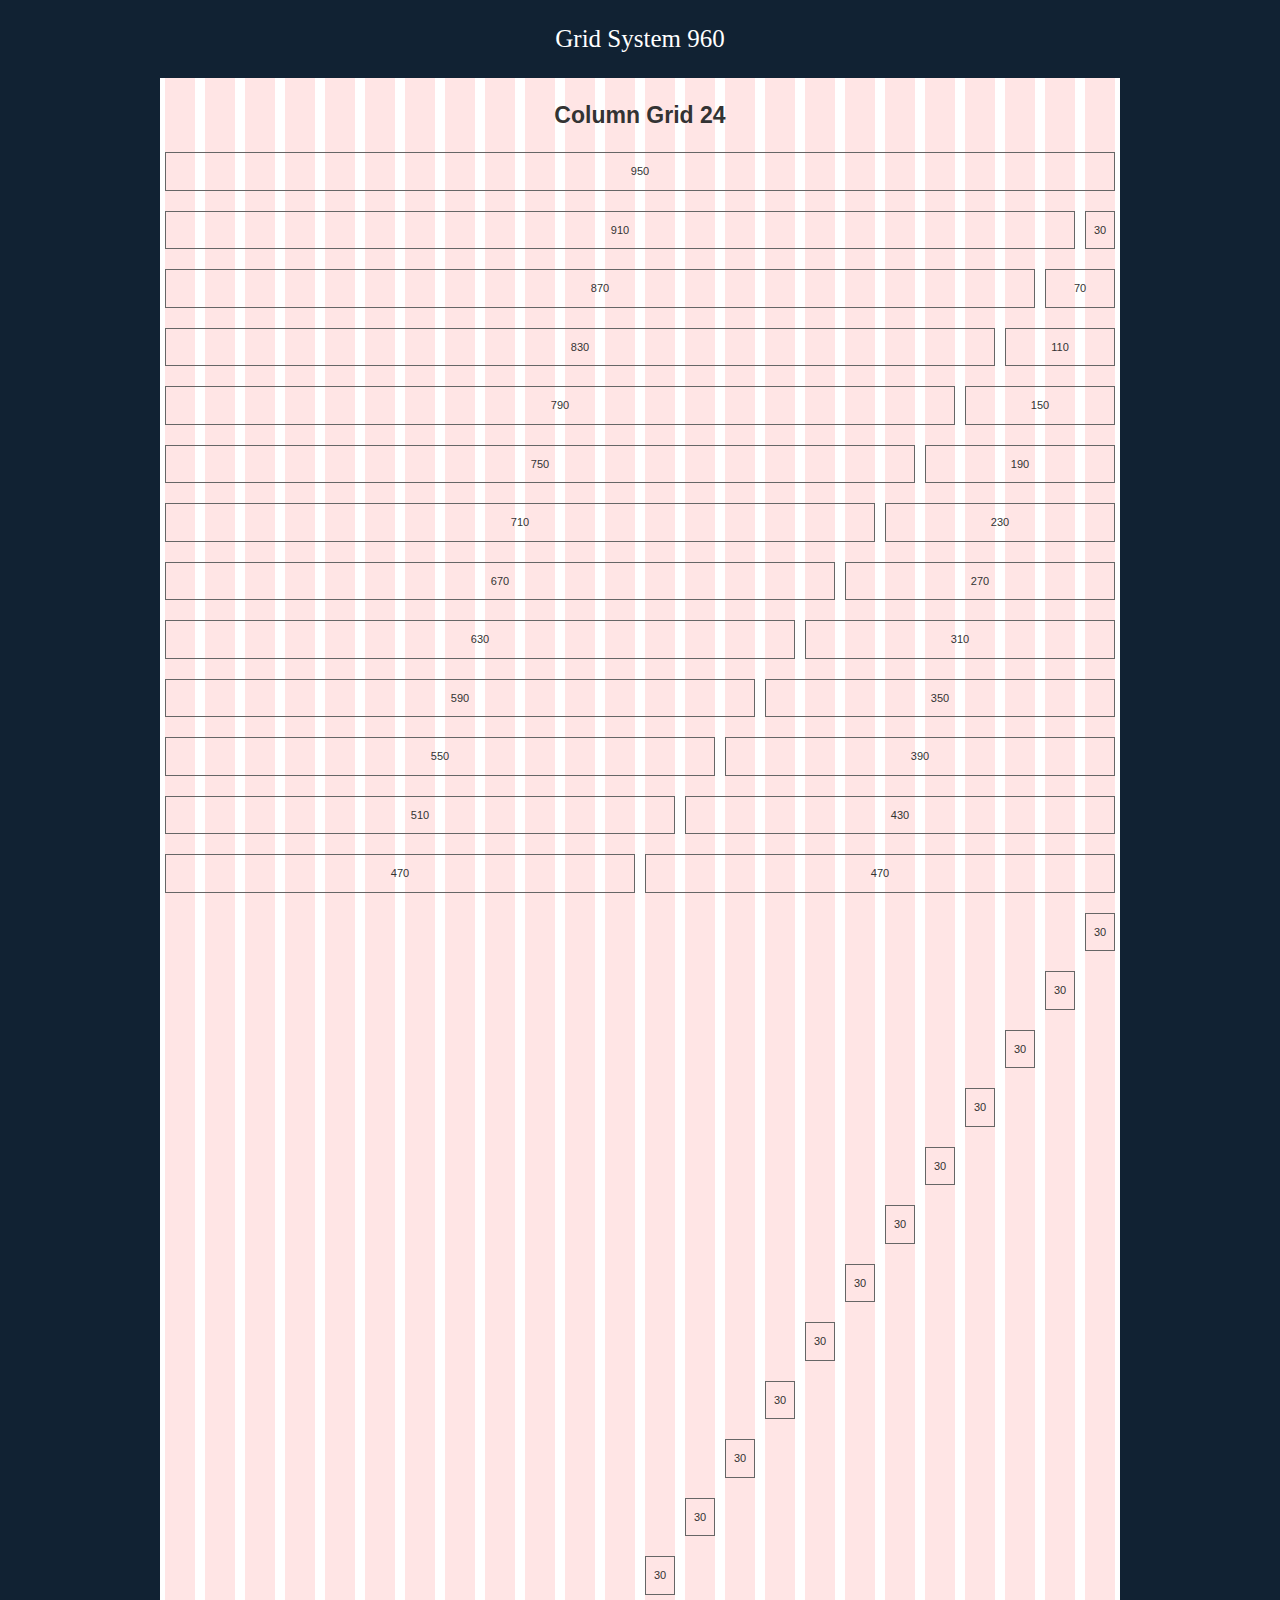
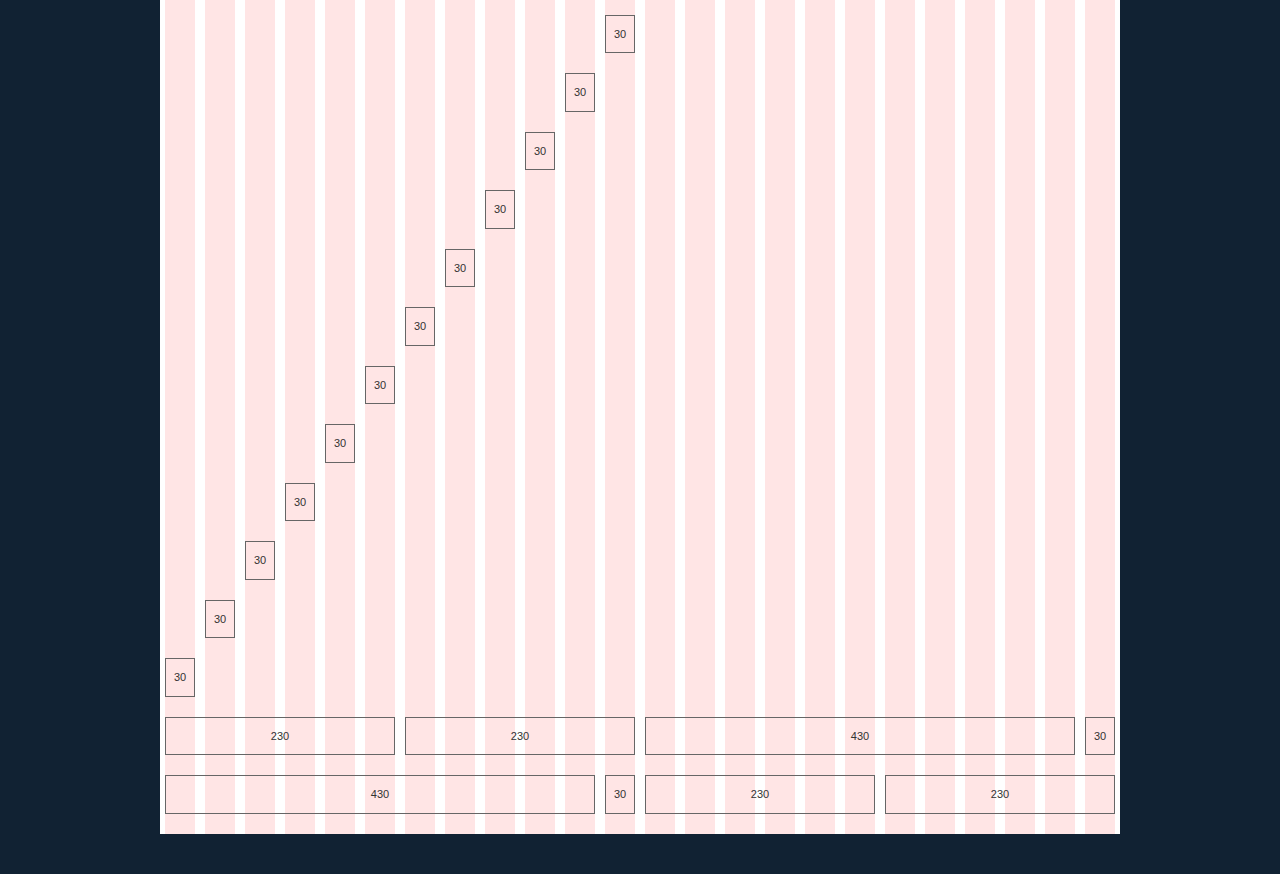
<file: 960-Grid-System-master/code/demo_24_col_rtl.html>
<!DOCTYPE html>
<html lang="en" dir="rtl">
<head>
<meta charset="utf-8" />
<title>960 Grid System &mdash; Demo</title>
<link rel="stylesheet" href="css/reset_rtl.css" />
<link rel="stylesheet" href="css/text_rtl.css" />
<link rel="stylesheet" href="css/960_24_col_rtl.css" />
<link rel="stylesheet" href="css/demo.css" />
</head>
<body>
<h1>
  <a href="http://960.gs/">960 Grid System</a>
</h1>
<div class="container_24">
  <h2>
    24 Column Grid
  </h2>
  <div class="grid_24">
    <p>
      950
    </p>
  </div>
  <!-- end .grid_24 -->
  <div class="clear"></div>
  <div class="grid_1">
    <p>
      30
    </p>
  </div>
  <!-- end .grid_1 -->
  <div class="grid_23">
    <p>
      910
    </p>
  </div>
  <!-- end .grid_23 -->
  <div class="clear"></div>
  <div class="grid_2">
    <p>
      70
    </p>
  </div>
  <!-- end .grid_2 -->
  <div class="grid_22">
    <p>
      870
    </p>
  </div>
  <!-- end .grid_2 -->
  <div class="clear"></div>
  <div class="grid_3">
    <p>
      110
    </p>
  </div>
  <!-- end .grid_3 -->
  <div class="grid_21">
    <p>
      830
    </p>
  </div>
  <!-- end .grid_21 -->
  <div class="clear"></div>
  <div class="grid_4">
    <p>
      150
    </p>
  </div>
  <!-- end .grid_4 -->
  <div class="grid_20">
    <p>
      790
    </p>
  </div>
  <!-- end .grid_20 -->
  <div class="clear"></div>
  <div class="grid_5">
    <p>
      190
    </p>
  </div>
  <!-- end .grid_5 -->
  <div class="grid_19">
    <p>
      750
    </p>
  </div>
  <!-- end .grid_19 -->
  <div class="clear"></div>
  <div class="grid_6">
    <p>
      230
    </p>
  </div>
  <!-- end .grid_6 -->
  <div class="grid_18">
    <p>
      710
    </p>
  </div>
  <!-- end .grid_18 -->
  <div class="clear"></div>
  <div class="grid_7">
    <p>
      270
    </p>
  </div>
  <!-- end .grid_7 -->
  <div class="grid_17">
    <p>
      670
    </p>
  </div>
  <!-- end .grid_17 -->
  <div class="clear"></div>
  <div class="grid_8">
    <p>
      310
    </p>
  </div>
  <!-- end .grid_8 -->
  <div class="grid_16">
    <p>
      630
    </p>
  </div>
  <!-- end .grid_16 -->
  <div class="clear"></div>
  <div class="grid_9">
    <p>
      350
    </p>
  </div>
  <!-- end .grid_9 -->
  <div class="grid_15">
    <p>
      590
    </p>
  </div>
  <!-- end .grid_15 -->
  <div class="clear"></div>
  <div class="grid_10">
    <p>
      390
    </p>
  </div>
  <!-- end .grid_10 -->
  <div class="grid_14">
    <p>
      550
    </p>
  </div>
  <!-- end .grid_14 -->
  <div class="clear"></div>
  <div class="grid_11">
    <p>
      430
    </p>
  </div>
  <!-- end .grid_11 -->
  <div class="grid_13">
    <p>
      510
    </p>
  </div>
  <!-- end .grid_13 -->
  <div class="clear"></div>
  <div class="grid_12">
    <p>
      470
    </p>
  </div>
  <!-- end .grid_12 -->
  <div class="grid_12">
    <p>
      470
    </p>
  </div>
  <!-- end .grid_12 -->
  <div class="clear"></div>
  <div class="grid_1 suffix_23">
    <p>
      30
    </p>
  </div>
  <!-- end .grid_1.suffix_23 -->
  <div class="clear"></div>
  <div class="grid_1 prefix_1 suffix_22">
    <p>
      30
    </p>
  </div>
  <!-- end .grid_1.prefix_1.suffix_22 -->
  <div class="clear"></div>
  <div class="grid_1 prefix_2 suffix_21">
    <p>
      30
    </p>
  </div>
  <!-- end .grid_1.prefix_2.suffix_21 -->
  <div class="clear"></div>
  <div class="grid_1 prefix_3 suffix_20">
    <p>
      30
    </p>
  </div>
  <!-- end .grid_1.prefix_3.suffix_20 -->
  <div class="clear"></div>
  <div class="grid_1 prefix_4 suffix_19">
    <p>
      30
    </p>
  </div>
  <!-- end .grid_1.prefix_4.suffix_19 -->
  <div class="clear"></div>
  <div class="grid_1 prefix_5 suffix_18">
    <p>
      30
    </p>
  </div>
  <!-- end .grid_1.prefix_5.suffix_18 -->
  <div class="clear"></div>
  <div class="grid_1 prefix_6 suffix_17">
    <p>
      30
    </p>
  </div>
  <!-- end .grid_1.prefix_6.suffix_17 -->
  <div class="clear"></div>
  <div class="grid_1 prefix_7 suffix_16">
    <p>
      30
    </p>
  </div>
  <!-- end .grid_1.prefix_7.suffix_16 -->
  <div class="clear"></div>
  <div class="grid_1 prefix_8 suffix_15">
    <p>
      30
    </p>
  </div>
  <!-- end .grid_1.prefix_8.suffix_15 -->
  <div class="clear"></div>
  <div class="grid_1 prefix_9 suffix_14">
    <p>
      30
    </p>
  </div>
  <!-- end .grid_1.prefix_9.suffix_14 -->
  <div class="clear"></div>
  <div class="grid_1 prefix_10 suffix_13">
    <p>
      30
    </p>
  </div>
  <!-- end .grid_1.prefix_10.suffix_13 -->
  <div class="clear"></div>
  <div class="grid_1 prefix_11 suffix_12">
    <p>
      30
    </p>
  </div>
  <!-- end .grid_1.prefix_11.suffix_12 -->
  <div class="grid_1 prefix_12 suffix_11">
    <p>
      30
    </p>
  </div>
  <!-- end .grid_1.prefix_12.suffix_11 -->
  <div class="clear"></div>
  <div class="grid_1 prefix_13 suffix_10">
    <p>
      30
    </p>
  </div>
  <!-- end .grid_1.prefix_13.suffix_10 -->
  <div class="clear"></div>
  <div class="grid_1 prefix_14 suffix_9">
    <p>
      30
    </p>
  </div>
  <!-- end .grid_1.prefix_14.suffix_9 -->
  <div class="clear"></div>
  <div class="grid_1 prefix_15 suffix_8">
    <p>
      30
    </p>
  </div>
  <!-- end .grid_1.prefix_15.suffix_8 -->
  <div class="clear"></div>
  <div class="grid_1 prefix_16 suffix_7">
    <p>
      30
    </p>
  </div>
  <!-- end .grid_1.prefix_16.suffix_7 -->
  <div class="clear"></div>
  <div class="grid_1 prefix_17 suffix_6">
    <p>
      30
    </p>
  </div>
  <!-- end .grid_1.prefix_17.suffix_6 -->
  <div class="clear"></div>
  <div class="grid_1 prefix_18 suffix_5">
    <p>
      30
    </p>
  </div>
  <!-- end .grid_1.prefix_18.suffix_5 -->
  <div class="clear"></div>
  <div class="grid_1 prefix_19 suffix_4">
    <p>
      30
    </p>
  </div>
  <!-- end .grid_1.prefix_19.suffix_4 -->
  <div class="clear"></div>
  <div class="grid_1 prefix_20 suffix_3">
    <p>
      30
    </p>
  </div>
  <!-- end .grid_1.prefix_20.suffix_3 -->
  <div class="clear"></div>
  <div class="grid_1 prefix_21 suffix_2">
    <p>
      30
    </p>
  </div>
  <!-- end .grid_1.prefix_21.suffix_2 -->
  <div class="clear"></div>
  <div class="grid_1 prefix_22 suffix_1">
    <p>
      30
    </p>
  </div>
  <!-- end .grid_1.prefix_22.suffix_1 -->
  <div class="clear"></div>
  <div class="grid_1 prefix_23">
    <p>
      30
    </p>
  </div>
  <!-- end .grid_1.prefix_23 -->
  <div class="clear"></div>
  <div class="grid_12 push_12">
    <div class="grid_6 alpha">
      <p>
        230
      </p>
    </div>
    <!-- end .grid_6.alpha -->
    <div class="grid_6 omega">
      <p>
        230
      </p>
    </div>
    <!-- end .grid_6.omega -->
    <div class="clear"></div>
    <div class="grid_1 alpha">
      <p>
        30
      </p>
    </div>
    <!-- end .grid_1.alpha -->
    <div class="grid_11 omega">
      <p>
        430
      </p>
    </div>
    <!-- end .grid_11.omega -->
  </div>
  <!-- end .grid_12.push_12 -->
  <div class="grid_12 pull_12">
    <div class="grid_1 alpha">
      <p>
        30
      </p>
    </div>
    <!-- end .grid_1.alpha -->
    <div class="grid_11 omega">
      <p>
        430
      </p>
    </div>
    <!-- end .grid_11.omega -->
    <div class="clear"></div>
    <div class="grid_6 alpha">
      <p>
        230
      </p>
    </div>
    <!-- end .grid_6.alpha -->
    <div class="grid_6 omega">
      <p>
        230
      </p>
    </div>
    <!-- end .grid_6.omega -->
  </div>
  <!-- end .grid_12.pull_12 -->
</div>
<!-- end .container_24 -->
</body>
</html>
</file>
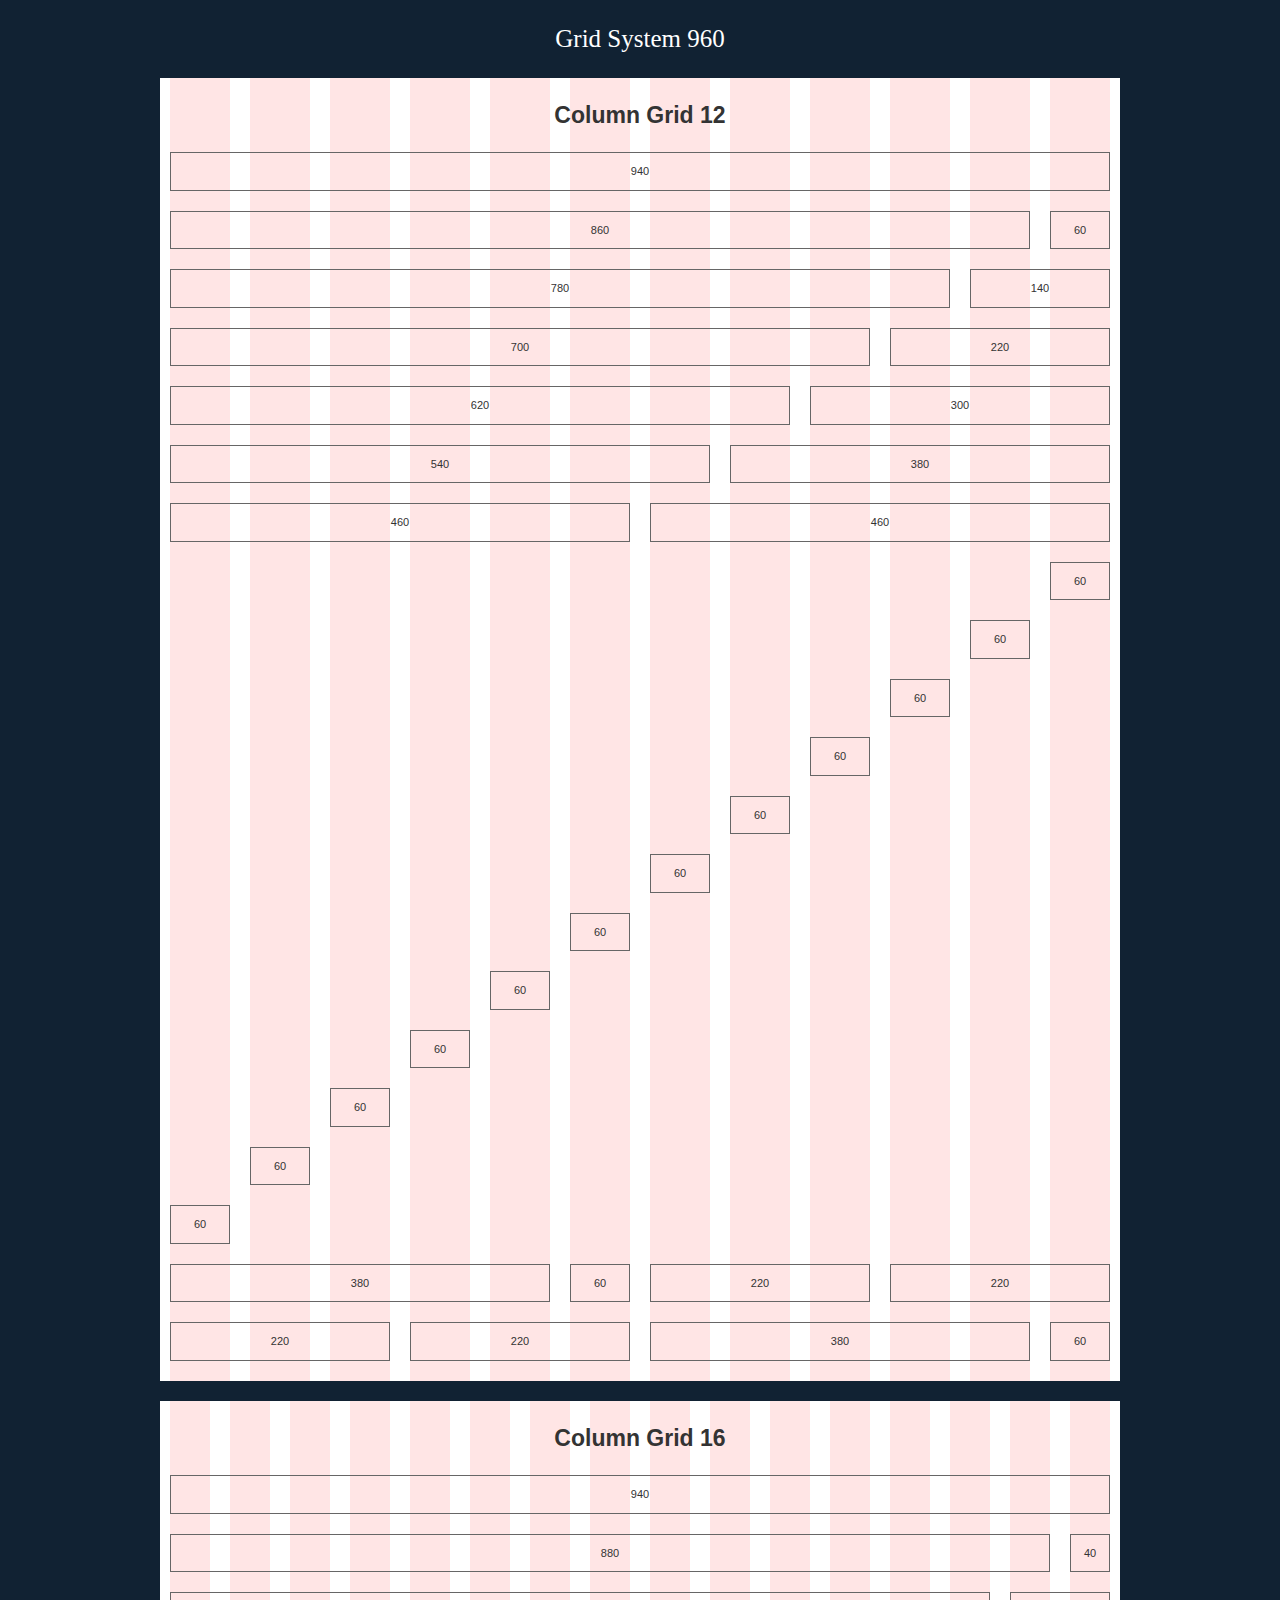
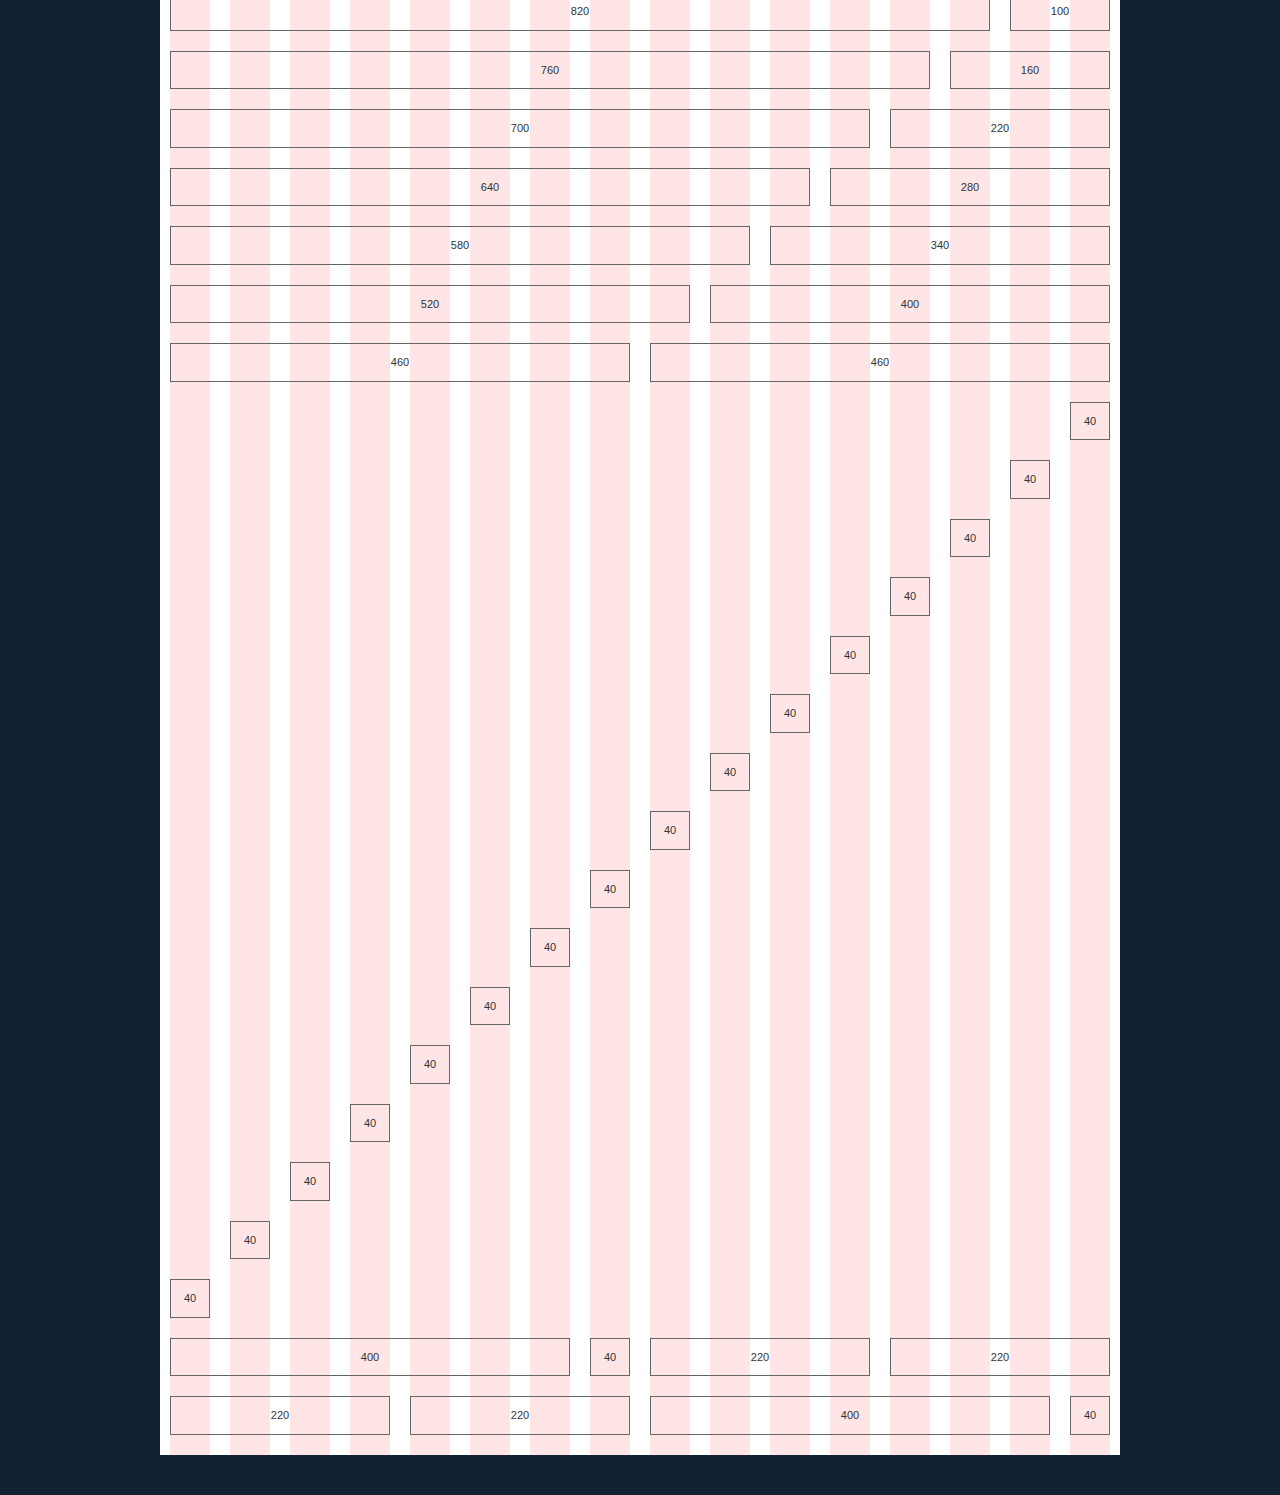
<file: 960-Grid-System-master/code/demo_rtl.html>
<!DOCTYPE html>
<html lang="en" dir="rtl">
<head>
<meta charset="utf-8" />
<title>960 Grid System &mdash; Demo</title>
<link rel="stylesheet" href="css/reset_rtl.css" />
<link rel="stylesheet" href="css/text_rtl.css" />
<link rel="stylesheet" href="css/960_rtl.css" />
<link rel="stylesheet" href="css/demo.css" />
</head>
<body>
<h1>
  <a href="http://960.gs/">960 Grid System</a>
</h1>
<div class="container_12">
  <h2>
    12 Column Grid
  </h2>
  <div class="grid_12">
    <p>
      940
    </p>
  </div>
  <!-- end .grid_12 -->
  <div class="clear"></div>
  <div class="grid_1">
    <p>
      60
    </p>
  </div>
  <!-- end .grid_1 -->
  <div class="grid_11">
    <p>
      860
    </p>
  </div>
  <!-- end .grid_11 -->
  <div class="clear"></div>
  <div class="grid_2">
    <p>
      140
    </p>
  </div>
  <!-- end .grid_2 -->
  <div class="grid_10">
    <p>
      780
    </p>
  </div>
  <!-- end .grid_10 -->
  <div class="clear"></div>
  <div class="grid_3">
    <p>
      220
    </p>
  </div>
  <!-- end .grid_3 -->
  <div class="grid_9">
    <p>
      700
    </p>
  </div>
  <!-- end .grid_9 -->
  <div class="clear"></div>
  <div class="grid_4">
    <p>
      300
    </p>
  </div>
  <!-- end .grid_4 -->
  <div class="grid_8">
    <p>
      620
    </p>
  </div>
  <!-- end .grid_8 -->
  <div class="clear"></div>
  <div class="grid_5">
    <p>
      380
    </p>
  </div>
  <!-- end .grid_5 -->
  <div class="grid_7">
    <p>
      540
    </p>
  </div>
  <!-- end .grid_7 -->
  <div class="clear"></div>
  <div class="grid_6">
    <p>
      460
    </p>
  </div>
  <!-- end .grid_6 -->
  <div class="grid_6">
    <p>
      460
    </p>
  </div>
  <!-- end .grid_6 -->
  <div class="clear"></div>
  <div class="grid_1 suffix_11">
    <p>
      60
    </p>
  </div>
  <!-- end .grid_1.suffix_11 -->
  <div class="clear"></div>
  <div class="grid_1 prefix_1 suffix_10">
    <p>
      60
    </p>
  </div>
  <!-- end .grid_1.prefix_1.suffix_10 -->
  <div class="clear"></div>
  <div class="grid_1 prefix_2 suffix_9">
    <p>
      60
    </p>
  </div>
  <!-- end .grid_1.prefix_2.suffix_9 -->
  <div class="clear"></div>
  <div class="grid_1 prefix_3 suffix_8">
    <p>
      60
    </p>
  </div>
  <!-- end .grid_1.prefix_3.suffix_8 -->
  <div class="clear"></div>
  <div class="grid_1 prefix_4 suffix_7">
    <p>
      60
    </p>
  </div>
  <!-- end .grid_1.prefix_4.suffix_7 -->
  <div class="clear"></div>
  <div class="grid_1 prefix_5 suffix_6">
    <p>
      60
    </p>
  </div>
  <!-- end .grid_1.prefix_5.suffix_6 -->
  <div class="clear"></div>
  <div class="grid_1 prefix_6 suffix_5">
    <p>
      60
    </p>
  </div>
  <!-- end .grid_1.prefix_6.suffix_5 -->
  <div class="clear"></div>
  <div class="grid_1 prefix_7 suffix_4">
    <p>
      60
    </p>
  </div>
  <!-- end .grid_1.prefix_7.suffix_4 -->
  <div class="clear"></div>
  <div class="grid_1 prefix_8 suffix_3">
    <p>
      60
    </p>
  </div>
  <!-- end .grid_1.prefix_8.suffix_3 -->
  <div class="clear"></div>
  <div class="grid_1 prefix_9 suffix_2">
    <p>
      60
    </p>
  </div>
  <!-- end .grid_1.prefix_9.suffix_2 -->
  <div class="clear"></div>
  <div class="grid_1 prefix_10 suffix_1">
    <p>
      60
    </p>
  </div>
  <!-- end .grid_1.prefix_10.suffix_1 -->
  <div class="clear"></div>
  <div class="grid_1 prefix_11">
    <p>
      60
    </p>
  </div>
  <!-- end .grid_1.prefix_11 -->
  <div class="clear"></div>
  <div class="grid_6 push_6">
    <div class="grid_1 alpha">
      <p>
        60
      </p>
    </div>
    <!-- end .grid_1.alpha -->
    <div class="grid_5 omega">
      <p>
        380
      </p>
    </div>
    <!-- end .grid_5.omega -->
    <div class="clear"></div>
    <div class="grid_3 alpha">
      <p>
        220
      </p>
    </div>
    <!-- end .grid_3.alpha -->
    <div class="grid_3 omega">
      <p>
        220
      </p>
    </div>
    <!-- end .grid_3.omega -->
  </div>
  <!-- end .grid_6.push_6 -->
  <div class="grid_6 pull_6">
    <div class="grid_3 alpha">
      <p>
        220
      </p>
    </div>
    <!-- end .grid_3.alpha -->
    <div class="grid_3 omega">
      <p>
        220
      </p>
    </div>
    <!-- end .grid_3.omega -->
    <div class="clear"></div>
    <div class="grid_1 alpha">
      <p>
        60
      </p>
    </div>
    <!-- end .grid_1.alpha -->
    <div class="grid_5 omega">
      <p>
        380
      </p>
    </div>
    <!-- end .grid_5.omega -->
  </div>
  <!-- end .grid_6.pull_6 -->
</div>
<!-- end .container_12 -->
<div class="container_16">
  <h2>
    16 Column Grid
  </h2>
  <div class="grid_16">
    <p>
      940
    </p>
  </div>
  <!-- end .grid_16 -->
  <div class="clear"></div>
  <div class="grid_1">
    <p>
      40
    </p>
  </div>
  <!-- end .grid_1 -->
  <div class="grid_15">
    <p>
      880
    </p>
  </div>
  <!-- end .grid_15 -->
  <div class="clear"></div>
  <div class="grid_2">
    <p>
      100
    </p>
  </div>
  <!-- end .grid_2 -->
  <div class="grid_14">
    <p>
      820
    </p>
  </div>
  <!-- end .grid_14 -->
  <div class="clear"></div>
  <div class="grid_3">
    <p>
      160
    </p>
  </div>
  <!-- end .grid_3 -->
  <div class="grid_13">
    <p>
      760
    </p>
  </div>
  <!-- end .grid_13 -->
  <div class="clear"></div>
  <div class="grid_4">
    <p>
      220
    </p>
  </div>
  <!-- end .grid_4 -->
  <div class="grid_12">
    <p>
      700
    </p>
  </div>
  <!-- end .grid_12 -->
  <div class="clear"></div>
  <div class="grid_5">
    <p>
      280
    </p>
  </div>
  <!-- end .grid_5 -->
  <div class="grid_11">
    <p>
      640
    </p>
  </div>
  <!-- end .grid_11 -->
  <div class="clear"></div>
  <div class="grid_6">
    <p>
      340
    </p>
  </div>
  <!-- end .grid_6 -->
  <div class="grid_10">
    <p>
      580
    </p>
  </div>
  <!-- end .grid_10 -->
  <div class="clear"></div>
  <div class="grid_7">
    <p>
      400
    </p>
  </div>
  <!-- end .grid_7 -->
  <div class="grid_9">
    <p>
      520
    </p>
  </div>
  <!-- end .grid_9 -->
  <div class="clear"></div>
  <div class="grid_8">
    <p>
      460
    </p>
  </div>
  <!-- end .grid_8 -->
  <div class="grid_8">
    <p>
      460
    </p>
  </div>
  <!-- end .grid_8 -->
  <div class="clear"></div>
  <div class="grid_1 suffix_15">
    <p>
      40
    </p>
  </div>
  <!-- end .grid_1.suffix_15 -->
  <div class="clear"></div>
  <div class="grid_1 prefix_1 suffix_14">
    <p>
      40
    </p>
  </div>
  <!-- end .grid_1.prefix_1.suffix_14 -->
  <div class="clear"></div>
  <div class="grid_1 prefix_2 suffix_13">
    <p>
      40
    </p>
  </div>
  <!-- end .grid_1.prefix_2.suffix_13 -->
  <div class="clear"></div>
  <div class="grid_1 prefix_3 suffix_12">
    <p>
      40
    </p>
  </div>
  <!-- end .grid_1.prefix_3.suffix_12 -->
  <div class="clear"></div>
  <div class="grid_1 prefix_4 suffix_11">
    <p>
      40
    </p>
  </div>
  <!-- end .grid_1.prefix_4.suffix_11 -->
  <div class="clear"></div>
  <div class="grid_1 prefix_5 suffix_10">
    <p>
      40
    </p>
  </div>
  <!-- end .grid_1.prefix_5.suffix_10 -->
  <div class="clear"></div>
  <div class="grid_1 prefix_6 suffix_9">
    <p>
      40
    </p>
  </div>
  <!-- end .grid_1.prefix_6.suffix_9 -->
  <div class="clear"></div>
  <div class="grid_1 prefix_7 suffix_8">
    <p>
      40
    </p>
  </div>
  <!-- end .grid_1.prefix_7.suffix_8 -->
  <div class="clear"></div>
  <div class="grid_1 prefix_8 suffix_7">
    <p>
      40
    </p>
  </div>
  <!-- end .grid_1.prefix_8.suffix_7 -->
  <div class="clear"></div>
  <div class="grid_1 prefix_9 suffix_6">
    <p>
      40
    </p>
  </div>
  <!-- end .grid_1.prefix_9.suffix_6 -->
  <div class="clear"></div>
  <div class="grid_1 prefix_10 suffix_5">
    <p>
      40
    </p>
  </div>
  <!-- end .grid_1.prefix_10.suffix_5 -->
  <div class="clear"></div>
  <div class="grid_1 prefix_11 suffix_4">
    <p>
      40
    </p>
  </div>
  <!-- end .grid_1.prefix_11.suffix_4 -->
  <div class="clear"></div>
  <div class="grid_1 prefix_12 suffix_3">
    <p>
      40
    </p>
  </div>
  <!-- end .grid_1.prefix_12.suffix_3 -->
  <div class="clear"></div>
  <div class="grid_1 prefix_13 suffix_2">
    <p>
      40
    </p>
  </div>
  <!-- end .grid_1.prefix_13.suffix_2 -->
  <div class="clear"></div>
  <div class="grid_1 prefix_14 suffix_1">
    <p>
      40
    </p>
  </div>
  <!-- end .grid_1.prefix_14.suffix_1 -->
  <div class="clear"></div>
  <div class="grid_1 prefix_15">
    <p>
      40
    </p>
  </div>
  <!-- end .grid_1.prefix_15 -->
  <div class="clear"></div>
  <div class="grid_8 push_8">
    <div class="grid_1 alpha">
      <p>
        40
      </p>
    </div>
    <!-- end .grid_1.alpha -->
    <div class="grid_7 omega">
      <p>
        400
      </p>
    </div>
    <!-- end .grid_7.omega -->
    <div class="clear"></div>
    <div class="grid_4 alpha">
      <p>
        220
      </p>
    </div>
    <!-- end .grid_4.alpha -->
    <div class="grid_4 omega">
      <p>
        220
      </p>
    </div>
    <!-- end .grid_4.omega -->
  </div>
  <!-- end .grid_8.push_8 -->
  <div class="grid_8 pull_8">
    <div class="grid_4 alpha">
      <p>
        220
      </p>
    </div>
    <!-- end .grid_4.alpha -->
    <div class="grid_4 omega">
      <p>
        220
      </p>
    </div>
    <!-- end .grid_4.omega -->
    <div class="clear"></div>
    <div class="grid_1 alpha">
      <p>
        40
      </p>
    </div>
    <!-- end .grid_1.alpha -->
    <div class="grid_7 omega">
      <p>
        400
      </p>
    </div>
    <!-- end .grid_7.omega -->
  </div>
  <!-- end .grid_8.pull_8 -->
</div>
<!-- end .container_16 -->
</body>
</html>
</file>
<file: css/style.css>
/*a { 
	color: white; 
	text-decoration: none;
}

h1 {
	font-family: sans-serif;

}*/

/*body {
    background-color: #d3d3d3
 }

div {
	width: 500px;
	margin:auto;
}

.quotes p {
	text-align: center;
	border: solid;
	border-color: white;
	padding: 15px;	
}

*/
/*body {
	background-color: #e3e3e3;
	font-family: sans-serif;
	
}
*/

/*blockquote {
	border: 1px solid white;
	text-align: center;
	margin-left: 0;
}*/

/*.wrap {
	min-width: 600px;
	width: 80%;
	margin: auto;
	background-color: green;
	overflow: hidden;
}

.content, aside {
	height: 600px;
}

.content {
	background-color: red;
	float: left;
	width: 80%;
}

aside {
	background-color: brown;
	float: left;
	width: 20%;
}

aside ul {
	list-style: none;
	padding-left: 0;
}*/

/*body {
  font-family: sans-serif;
}

li {
  padding-right: 10px;
	display:inline;
}

ul a{ 
  text-decoration: none;
  color:#666;
}

ul a:hover {
  text-decoration: underline;
  color:black;
}*/

/*label {
  display: block;
  cursor: pointer;
  color: #292929;
  font-family: sans-serif;
  padding-bottom: 8px;
}


form li {
  list-style: none;
  margin-bottom: 20px;
}

form ul {
  padding-left: 0px;
}

textarea {
  width: 400px;
  height: 400px;
}
*/
/*
h1 {
  background: url(../img/generic_logo.jpg) no-repeat;
  text-indent: -9999px;
  width: 574px;
  height: 322px;
}


*/

/*body {
  background-color: #666;
}

h1 {
  font-size: 120px;
  text-align: center;
  margin-top: 50px;
  font-family: 'Pathway Gothic One', sans-serif;  
  letter-spacing: -2px;
  color: black;
  text-transform: lowercase;
  text-shadow: 0 1px 0 white;
  font-variant: small-caps;
}


*/

/*body {
  margin: 0;
}

.wrap {
  width: 800px;
  height: 1000px;
  position: relative;
  margin: auto;
  background-color: #e3e3e3;
  top: 50px;
}

.box {
  width: 70px;
  height: 70px;  
  margin: auto;
  background-color: red;
  position: absolute;
  left: -35px; top: 30px;
}
*/

/*.wrap {
  width: 800px;
  height: 525px;
  position: relative;
  margin:auto;
}

.article_image {
  position: absolute;
  float:left;
}

p , h1 .post_info {
  float:right;
  margin-left: 225px;
  background-color: red;
}*/

/*
body {
  width: 600px;
  margin: 20px auto;
  font-family: sans-serif;
}

h2 {
  font-size: 37px;
  line-height: 43px ;
  letter-spacing: -1px;
}

p {
  font-size: 14px;
  line-height: 21px;
}

a {
  color: #276056;
  font-size: 14px;
}

body a:hover {
  color:black;
}

article h2 {
  margin-top: 0;
  margin-bottom: 0;
}

article img {
  float: left;
  margin-right: 30px;
}

article .continue {
  float:right;
}

.continue:after {
  content: ")"
}

.continue:before {
  content: "("
}

.meta {
  padding-left: 0;
  margin-top: 0;
  margin-bottom: 8px;
}

.meta a, .post_info a{
  font-style: italic;
  font-size: 14px;
  text-decoration: none;
}

.mweta li:after {
  content: "\\";
  padding: 0 2px;
  color: #999;
}

.meta li:last-child:after {
  content: none;
}

.meta li {
  display: inline;
}

.preview {
  float: right;
  width:370px;
}

.post_info {
  background-color: #f3f3f3;
  color: #999;
  padding: 3px;
  float: left;
  font-size: 14px;
}
      
.post_info a {
  color: #999;
  text-decoration: none;
}

.body {
  clear:both;
  color: #575757;
  }*/

.container_12 {
  background: red;
}

nav li {
  display: inline;
  margin-left: 0;
  margin-right: 3px;
}

aside {
  background: green;
}

.primary {
  background: #e3e3e3;
}

header {
  background-color: yellow;
}

.main {
  margin: 30px 0;
}

nav {
  background: orange;
}

section {
  box-sizing: border-box;
  padding: 15px;
}
</file>
<file: css/960_12_col.css>
/*
  960 Grid System ~ Core CSS.
  Learn more ~ http://960.gs/

  Licensed under GPL and MIT.
*/

/*
  Forces backgrounds to span full width,
  even if there is horizontal scrolling.
  Increase this if your layout is wider.

  Note: IE6 works fine without this fix.
*/

body {
  min-width: 960px;
}

/* `Container
----------------------------------------------------------------------------------------------------*/

.container_12 {
  margin-left: auto;
  margin-right: auto;
  width: 960px;
}

/* `Grid >> Global
----------------------------------------------------------------------------------------------------*/

.grid_1,
.grid_2,
.grid_3,
.grid_4,
.grid_5,
.grid_6,
.grid_7,
.grid_8,
.grid_9,
.grid_10,
.grid_11,
.grid_12 {
  display: inline;
  float: left;
  margin-left: 10px;
  margin-right: 10px;
}

.push_1, .pull_1,
.push_2, .pull_2,
.push_3, .pull_3,
.push_4, .pull_4,
.push_5, .pull_5,
.push_6, .pull_6,
.push_7, .pull_7,
.push_8, .pull_8,
.push_9, .pull_9,
.push_10, .pull_10,
.push_11, .pull_11 {
  position: relative;
}

/* `Grid >> Children (Alpha ~ First, Omega ~ Last)
----------------------------------------------------------------------------------------------------*/

.alpha {
  margin-left: 0;
}

.omega {
  margin-right: 0;
}

/* `Grid >> 12 Columns
----------------------------------------------------------------------------------------------------*/

.container_12 .grid_1 {
  width: 60px;
}

.container_12 .grid_2 {
  width: 140px;
}

.container_12 .grid_3 {
  width: 220px;
}

.container_12 .grid_4 {
  width: 300px;
}

.container_12 .grid_5 {
  width: 380px;
}

.container_12 .grid_6 {
  width: 460px;
}

.container_12 .grid_7 {
  width: 540px;
}

.container_12 .grid_8 {
  width: 620px;
}

.container_12 .grid_9 {
  width: 700px;
}

.container_12 .grid_10 {
  width: 780px;
}

.container_12 .grid_11 {
  width: 860px;
}

.container_12 .grid_12 {
  width: 940px;
}

/* `Prefix Extra Space >> 12 Columns
----------------------------------------------------------------------------------------------------*/

.container_12 .prefix_1 {
  padding-left: 80px;
}

.container_12 .prefix_2 {
  padding-left: 160px;
}

.container_12 .prefix_3 {
  padding-left: 240px;
}

.container_12 .prefix_4 {
  padding-left: 320px;
}

.container_12 .prefix_5 {
  padding-left: 400px;
}

.container_12 .prefix_6 {
  padding-left: 480px;
}

.container_12 .prefix_7 {
  padding-left: 560px;
}

.container_12 .prefix_8 {
  padding-left: 640px;
}

.container_12 .prefix_9 {
  padding-left: 720px;
}

.container_12 .prefix_10 {
  padding-left: 800px;
}

.container_12 .prefix_11 {
  padding-left: 880px;
}

/* `Suffix Extra Space >> 12 Columns
----------------------------------------------------------------------------------------------------*/

.container_12 .suffix_1 {
  padding-right: 80px;
}

.container_12 .suffix_2 {
  padding-right: 160px;
}

.container_12 .suffix_3 {
  padding-right: 240px;
}

.container_12 .suffix_4 {
  padding-right: 320px;
}

.container_12 .suffix_5 {
  padding-right: 400px;
}

.container_12 .suffix_6 {
  padding-right: 480px;
}

.container_12 .suffix_7 {
  padding-right: 560px;
}

.container_12 .suffix_8 {
  padding-right: 640px;
}

.container_12 .suffix_9 {
  padding-right: 720px;
}

.container_12 .suffix_10 {
  padding-right: 800px;
}

.container_12 .suffix_11 {
  padding-right: 880px;
}

/* `Push Space >> 12 Columns
----------------------------------------------------------------------------------------------------*/

.container_12 .push_1 {
  left: 80px;
}

.container_12 .push_2 {
  left: 160px;
}

.container_12 .push_3 {
  left: 240px;
}

.container_12 .push_4 {
  left: 320px;
}

.container_12 .push_5 {
  left: 400px;
}

.container_12 .push_6 {
  left: 480px;
}

.container_12 .push_7 {
  left: 560px;
}

.container_12 .push_8 {
  left: 640px;
}

.container_12 .push_9 {
  left: 720px;
}

.container_12 .push_10 {
  left: 800px;
}

.container_12 .push_11 {
  left: 880px;
}

/* `Pull Space >> 12 Columns
----------------------------------------------------------------------------------------------------*/

.container_12 .pull_1 {
  left: -80px;
}

.container_12 .pull_2 {
  left: -160px;
}

.container_12 .pull_3 {
  left: -240px;
}

.container_12 .pull_4 {
  left: -320px;
}

.container_12 .pull_5 {
  left: -400px;
}

.container_12 .pull_6 {
  left: -480px;
}

.container_12 .pull_7 {
  left: -560px;
}

.container_12 .pull_8 {
  left: -640px;
}

.container_12 .pull_9 {
  left: -720px;
}

.container_12 .pull_10 {
  left: -800px;
}

.container_12 .pull_11 {
  left: -880px;
}

/* `Clear Floated Elements
----------------------------------------------------------------------------------------------------*/

/* http://sonspring.com/journal/clearing-floats */

.clear {
  clear: both;
  display: block;
  overflow: hidden;
  visibility: hidden;
  width: 0;
  height: 0;
}

/* http://www.yuiblog.com/blog/2010/09/27/clearfix-reloaded-overflowhidden-demystified */

.clearfix:before,
.clearfix:after,
.container_12:before,
.container_12:after {
  content: '.';
  display: block;
  overflow: hidden;
  visibility: hidden;
  font-size: 0;
  line-height: 0;
  width: 0;
  height: 0;
}

.clearfix:after,
.container_12:after {
  clear: both;
}

/*
  The following zoom:1 rule is specifically for IE6 + IE7.
  Move to separate stylesheet if invalid CSS is a problem.
*/

.clearfix,
.container_12 {
  zoom: 1;
}
</file>
<file: css/text.css>
/*
  960 Grid System ~ Text CSS.
  Learn more ~ http://960.gs/

  Licensed under GPL and MIT.
*/

/* `Basic HTML
----------------------------------------------------------------------------------------------------*/

body {
  font: 13px/1.5 "Helvetica Neue", Arial, "Liberation Sans", FreeSans, sans-serif;
}

pre,
code {
  font-family: "DejaVu Sans Mono", Menlo, Consolas, monospace;
}

hr {
  border: 0 solid #ccc;
  border-top-width: 1px;
  clear: both;
  height: 0;
}

/* `Headings
----------------------------------------------------------------------------------------------------*/

h1 {
  font-size: 25px;
}

h2 {
  font-size: 23px;
}

h3 {
  font-size: 21px;
}

h4 {
  font-size: 19px;
}

h5 {
  font-size: 17px;
}

h6 {
  font-size: 15px;
}

/* `Spacing
----------------------------------------------------------------------------------------------------*/

ol {
  list-style: decimal;
}

ul {
  list-style: disc;
}

li {
  margin-left: 30px;
}

p,
dl,
hr,
h1,
h2,
h3,
h4,
h5,
h6,
ol,
ul,
pre,
table,
address,
fieldset,
figure {
  margin-bottom: 20px;
}
</file>
<file: FINAL_PROJECT_HTML_CSS_TUTORIAL/css/style.css>
/**********************
=miscellaneous
***********************/

.container_24 {
	margin-top: 10px;
}

blockquote {
	position: relative;
}

blockquote, blockquote p {
	font-size: 15px;
	line-height: 20px;
	font-style: italic;
	color: #0e0e0e;
}

p {
	font-size: 13px;
	line-height: 20px;
	color: #353535;
}

h1, h3 {
	letter-spacing: -1px;
}

h3 {
	font-size: 26px;
	text-transform: lowercase;
	border-bottom: 1px solid #d1d1d1;
	padding-bottom: 20px;		
	margin-bottom: 15px;
	line-height: 1em;
}

a {
	color: #7e7e7e;
	text-decoration: none;
}

li {
	margin-left: 24px;
}

a:hover, .selected {
	color: black;
}

.button {
	background: #242324;
	padding: 6px;
	color: white;
	font-size: 11px;
	text-transform: uppercase;
}

.button:hover {
	background: black;
	color:white;
}

/**********************
=header
***********************/

header {
	overflow: hidden;
}

header h1 {
	text-indent: -9999px;
	float: left;
	margin-bottom: 0px;
}

/*header h1:after {
	clear: both;
	display: block;
	content: ' ';
	height: 1%;
}*/

header h1 a {
	background: url(../img/logo_3.jpg) no-repeat;
	width: 180px;
	height: 62px;
	float: left;
	margin: 10px 10px 22px;
}

/**********************
=nav
***********************/

nav {
	float: right;
	padding-top: 12px;
}

nav li {
	display: inline;
}

nav a {
	text-transform: lowercase;
}

/**********************
=banner
***********************/

.banner {
  background: url(../img/fetiche-th-695x231.jpg);
  width: 695px;
  height: 231px;
  clear: both;
  position:relative;
}

.banner h2 {
	color: white;
	font-size: 28px;
	width: 400px;
	font-weight: normal;
	position: absolute;
	bottom: -10px;
	left: 8px;
	padding: 0px 8px;
	background: rgba(0,0,0,.5);	
}

.callout {
	background: black;
	height: 231px;
}

/**********************
=main
***********************/

.main {
	margin-top: 20px;
}

.main blockquote p {
	padding-left: 30px;
}

.main blockquote p:before,
.main blockquote p:after {
	font-size:40px;
	color: #bfbfbf;
	font-style: italic;
}

.main blockquote p:first-child:before {
	content: '“';
	position: absolute;
	top: 5px;
	left: 0px;
}

.main blockquote p:last-child:after {
	content: '”';
	float: right;
	position: absolute;
	bottom: -7px;
	right: 0px;
}

/**********************
=footer
***********************/

footer {
	clear:both;
	border-top: 1px solid #d1d1d1;
	padding-top: 18px;
}

/**********************
=work
***********************/
.work h2, 
.work h4 {
	font-size: 26px;
	margin-bottom: 0px;
	font-weight: normal;
}

.work img {
	margin-bottom: 20px;
}

.work h4 {
	color: #787878;
	margin-top: -10px;
	line-height: 1.2em;
	border-bottom: 1px solid #d1d1d1;
	padding-bottom: 33px;
	margin-bottom: 30px;
}
</file>
<file: FINAL_PROJECT_HTML_CSS_TUTORIAL/css/text.css>
/*
  960 Grid System ~ Text CSS.
  Learn more ~ http://960.gs/

  Licensed under GPL and MIT.
*/

/* `Basic HTML
----------------------------------------------------------------------------------------------------*/

body {
  font: 13px/1.5 "Helvetica Neue", Arial, "Liberation Sans", FreeSans, sans-serif;
}

pre,
code {
  font-family: "DejaVu Sans Mono", Menlo, Consolas, monospace;
}

hr {
  border: 0 solid #ccc;
  border-top-width: 1px;
  clear: both;
  height: 0;
}

/* `Headings
----------------------------------------------------------------------------------------------------*/

h1 {
  font-size: 25px;
}

h2 {
  font-size: 23px;
}

h3 {
  font-size: 21px;
}

h4 {
  font-size: 19px;
}

h5 {
  font-size: 17px;
}

h6 {
  font-size: 15px;
}

/* `Spacing
----------------------------------------------------------------------------------------------------*/

ol {
  list-style: decimal;
}

ul {
  list-style: disc;
}

li {
  margin-left: 30px;
}

p,
dl,
hr,
h1,
h2,
h3,
h4,
h5,
h6,
ol,
ul,
pre,
table,
address,
fieldset,
figure {
  margin-bottom: 20px;
}
</file>
<file: FINAL_PROJECT_HTML_CSS_TUTORIAL/css/960_24_col.css>
/*
  960 Grid System ~ Core CSS.
  Learn more ~ http://960.gs/

  Licensed under GPL and MIT.
*/

/*
  Forces backgrounds to span full width,
  even if there is horizontal scrolling.
  Increase this if your layout is wider.

  Note: IE6 works fine without this fix.
*/

body {
  min-width: 960px;
}

/* `Container
----------------------------------------------------------------------------------------------------*/

.container_24 {
  margin-left: auto;
  margin-right: auto;
  width: 960px;
}

/* `Grid >> Global
----------------------------------------------------------------------------------------------------*/

.grid_1,
.grid_2,
.grid_3,
.grid_4,
.grid_5,
.grid_6,
.grid_7,
.grid_8,
.grid_9,
.grid_10,
.grid_11,
.grid_12,
.grid_13,
.grid_14,
.grid_15,
.grid_16,
.grid_17,
.grid_18,
.grid_19,
.grid_20,
.grid_21,
.grid_22,
.grid_23,
.grid_24 {
  display: inline;
  float: left;
  margin-left: 5px;
  margin-right: 5px;
}

.push_1, .pull_1,
.push_2, .pull_2,
.push_3, .pull_3,
.push_4, .pull_4,
.push_5, .pull_5,
.push_6, .pull_6,
.push_7, .pull_7,
.push_8, .pull_8,
.push_9, .pull_9,
.push_10, .pull_10,
.push_11, .pull_11,
.push_12, .pull_12,
.push_13, .pull_13,
.push_14, .pull_14,
.push_15, .pull_15,
.push_16, .pull_16,
.push_17, .pull_17,
.push_18, .pull_18,
.push_19, .pull_19,
.push_20, .pull_20,
.push_21, .pull_21,
.push_22, .pull_22,
.push_23, .pull_23 {
  position: relative;
}

/* `Grid >> Children (Alpha ~ First, Omega ~ Last)
----------------------------------------------------------------------------------------------------*/

.alpha {
  margin-left: 0;
}

.omega {
  margin-right: 0;
}

/* `Grid >> 24 Columns
----------------------------------------------------------------------------------------------------*/

.container_24 .grid_1 {
  width: 30px;
}

.container_24 .grid_2 {
  width: 70px;
}

.container_24 .grid_3 {
  width: 110px;
}

.container_24 .grid_4 {
  width: 150px;
}

.container_24 .grid_5 {
  width: 190px;
}

.container_24 .grid_6 {
  width: 230px;
}

.container_24 .grid_7 {
  width: 270px;
}

.container_24 .grid_8 {
  width: 310px;
}

.container_24 .grid_9 {
  width: 350px;
}

.container_24 .grid_10 {
  width: 390px;
}

.container_24 .grid_11 {
  width: 430px;
}

.container_24 .grid_12 {
  width: 470px;
}

.container_24 .grid_13 {
  width: 510px;
}

.container_24 .grid_14 {
  width: 550px;
}

.container_24 .grid_15 {
  width: 590px;
}

.container_24 .grid_16 {
  width: 630px;
}

.container_24 .grid_17 {
  width: 670px;
}

.container_24 .grid_18 {
  width: 710px;
}

.container_24 .grid_19 {
  width: 750px;
}

.container_24 .grid_20 {
  width: 790px;
}

.container_24 .grid_21 {
  width: 830px;
}

.container_24 .grid_22 {
  width: 870px;
}

.container_24 .grid_23 {
  width: 910px;
}

.container_24 .grid_24 {
  width: 950px;
}

/* `Prefix Extra Space >> 24 Columns
----------------------------------------------------------------------------------------------------*/

.container_24 .prefix_1 {
  padding-left: 40px;
}

.container_24 .prefix_2 {
  padding-left: 80px;
}

.container_24 .prefix_3 {
  padding-left: 120px;
}

.container_24 .prefix_4 {
  padding-left: 160px;
}

.container_24 .prefix_5 {
  padding-left: 200px;
}

.container_24 .prefix_6 {
  padding-left: 240px;
}

.container_24 .prefix_7 {
  padding-left: 280px;
}

.container_24 .prefix_8 {
  padding-left: 320px;
}

.container_24 .prefix_9 {
  padding-left: 360px;
}

.container_24 .prefix_10 {
  padding-left: 400px;
}

.container_24 .prefix_11 {
  padding-left: 440px;
}

.container_24 .prefix_12 {
  padding-left: 480px;
}

.container_24 .prefix_13 {
  padding-left: 520px;
}

.container_24 .prefix_14 {
  padding-left: 560px;
}

.container_24 .prefix_15 {
  padding-left: 600px;
}

.container_24 .prefix_16 {
  padding-left: 640px;
}

.container_24 .prefix_17 {
  padding-left: 680px;
}

.container_24 .prefix_18 {
  padding-left: 720px;
}

.container_24 .prefix_19 {
  padding-left: 760px;
}

.container_24 .prefix_20 {
  padding-left: 800px;
}

.container_24 .prefix_21 {
  padding-left: 840px;
}

.container_24 .prefix_22 {
  padding-left: 880px;
}

.container_24 .prefix_23 {
  padding-left: 920px;
}

/* `Suffix Extra Space >> 24 Columns
----------------------------------------------------------------------------------------------------*/

.container_24 .suffix_1 {
  padding-right: 40px;
}

.container_24 .suffix_2 {
  padding-right: 80px;
}

.container_24 .suffix_3 {
  padding-right: 120px;
}

.container_24 .suffix_4 {
  padding-right: 160px;
}

.container_24 .suffix_5 {
  padding-right: 200px;
}

.container_24 .suffix_6 {
  padding-right: 240px;
}

.container_24 .suffix_7 {
  padding-right: 280px;
}

.container_24 .suffix_8 {
  padding-right: 320px;
}

.container_24 .suffix_9 {
  padding-right: 360px;
}

.container_24 .suffix_10 {
  padding-right: 400px;
}

.container_24 .suffix_11 {
  padding-right: 440px;
}

.container_24 .suffix_12 {
  padding-right: 480px;
}

.container_24 .suffix_13 {
  padding-right: 520px;
}

.container_24 .suffix_14 {
  padding-right: 560px;
}

.container_24 .suffix_15 {
  padding-right: 600px;
}

.container_24 .suffix_16 {
  padding-right: 640px;
}

.container_24 .suffix_17 {
  padding-right: 680px;
}

.container_24 .suffix_18 {
  padding-right: 720px;
}

.container_24 .suffix_19 {
  padding-right: 760px;
}

.container_24 .suffix_20 {
  padding-right: 800px;
}

.container_24 .suffix_21 {
  padding-right: 840px;
}

.container_24 .suffix_22 {
  padding-right: 880px;
}

.container_24 .suffix_23 {
  padding-right: 920px;
}

/* `Push Space >> 24 Columns
----------------------------------------------------------------------------------------------------*/

.container_24 .push_1 {
  left: 40px;
}

.container_24 .push_2 {
  left: 80px;
}

.container_24 .push_3 {
  left: 120px;
}

.container_24 .push_4 {
  left: 160px;
}

.container_24 .push_5 {
  left: 200px;
}

.container_24 .push_6 {
  left: 240px;
}

.container_24 .push_7 {
  left: 280px;
}

.container_24 .push_8 {
  left: 320px;
}

.container_24 .push_9 {
  left: 360px;
}

.container_24 .push_10 {
  left: 400px;
}

.container_24 .push_11 {
  left: 440px;
}

.container_24 .push_12 {
  left: 480px;
}

.container_24 .push_13 {
  left: 520px;
}

.container_24 .push_14 {
  left: 560px;
}

.container_24 .push_15 {
  left: 600px;
}

.container_24 .push_16 {
  left: 640px;
}

.container_24 .push_17 {
  left: 680px;
}

.container_24 .push_18 {
  left: 720px;
}

.container_24 .push_19 {
  left: 760px;
}

.container_24 .push_20 {
  left: 800px;
}

.container_24 .push_21 {
  left: 840px;
}

.container_24 .push_22 {
  left: 880px;
}

.container_24 .push_23 {
  left: 920px;
}

/* `Pull Space >> 24 Columns
----------------------------------------------------------------------------------------------------*/

.container_24 .pull_1 {
  left: -40px;
}

.container_24 .pull_2 {
  left: -80px;
}

.container_24 .pull_3 {
  left: -120px;
}

.container_24 .pull_4 {
  left: -160px;
}

.container_24 .pull_5 {
  left: -200px;
}

.container_24 .pull_6 {
  left: -240px;
}

.container_24 .pull_7 {
  left: -280px;
}

.container_24 .pull_8 {
  left: -320px;
}

.container_24 .pull_9 {
  left: -360px;
}

.container_24 .pull_10 {
  left: -400px;
}

.container_24 .pull_11 {
  left: -440px;
}

.container_24 .pull_12 {
  left: -480px;
}

.container_24 .pull_13 {
  left: -520px;
}

.container_24 .pull_14 {
  left: -560px;
}

.container_24 .pull_15 {
  left: -600px;
}

.container_24 .pull_16 {
  left: -640px;
}

.container_24 .pull_17 {
  left: -680px;
}

.container_24 .pull_18 {
  left: -720px;
}

.container_24 .pull_19 {
  left: -760px;
}

.container_24 .pull_20 {
  left: -800px;
}

.container_24 .pull_21 {
  left: -840px;
}

.container_24 .pull_22 {
  left: -880px;
}

.container_24 .pull_23 {
  left: -920px;
}

/* `Clear Floated Elements
----------------------------------------------------------------------------------------------------*/

/* http://sonspring.com/journal/clearing-floats */

.clear {
  clear: both;
  display: block;
  overflow: hidden;
  visibility: hidden;
  width: 0;
  height: 0;
}

/* http://www.yuiblog.com/blog/2010/09/27/clearfix-reloaded-overflowhidden-demystified */

.clearfix:before,
.clearfix:after,
.container_24:before,
.container_24:after {
  content: '.';
  display: block;
  overflow: hidden;
  visibility: hidden;
  font-size: 0;
  line-height: 0;
  width: 0;
  height: 0;
}

.clearfix:after,
.container_24:after {
  clear: both;
}

/*
  The following zoom:1 rule is specifically for IE6 + IE7.
  Move to separate stylesheet if invalid CSS is a problem.
*/

.clearfix,
.container_24 {
  zoom: 1;
}
</file>
<file: 960-Grid-System-master/code/css/text.css>
/*
  960 Grid System ~ Text CSS.
  Learn more ~ http://960.gs/

  Licensed under GPL and MIT.
*/

/* `Basic HTML
----------------------------------------------------------------------------------------------------*/

body {
  font: 13px/1.5 "Helvetica Neue", Arial, "Liberation Sans", FreeSans, sans-serif;
}

pre,
code {
  font-family: "DejaVu Sans Mono", Menlo, Consolas, monospace;
}

hr {
  border: 0 solid #ccc;
  border-top-width: 1px;
  clear: both;
  height: 0;
}

/* `Headings
----------------------------------------------------------------------------------------------------*/

h1 {
  font-size: 25px;
}

h2 {
  font-size: 23px;
}

h3 {
  font-size: 21px;
}

h4 {
  font-size: 19px;
}

h5 {
  font-size: 17px;
}

h6 {
  font-size: 15px;
}

/* `Spacing
----------------------------------------------------------------------------------------------------*/

ol {
  list-style: decimal;
}

ul {
  list-style: disc;
}

li {
  margin-left: 30px;
}

p,
dl,
hr,
h1,
h2,
h3,
h4,
h5,
h6,
ol,
ul,
pre,
table,
address,
fieldset,
figure {
  margin-bottom: 20px;
}
</file>
<file: 960-Grid-System-master/code/css/960.css>
/*
  960 Grid System ~ Core CSS.
  Learn more ~ http://960.gs/

  Licensed under GPL and MIT.
*/

/*
  Forces backgrounds to span full width,
  even if there is horizontal scrolling.
  Increase this if your layout is wider.

  Note: IE6 works fine without this fix.
*/

body {
  min-width: 960px;
}

/* `Container
----------------------------------------------------------------------------------------------------*/

.container_12,
.container_16 {
  margin-left: auto;
  margin-right: auto;
  width: 960px;
}

/* `Grid >> Global
----------------------------------------------------------------------------------------------------*/

.grid_1,
.grid_2,
.grid_3,
.grid_4,
.grid_5,
.grid_6,
.grid_7,
.grid_8,
.grid_9,
.grid_10,
.grid_11,
.grid_12,
.grid_13,
.grid_14,
.grid_15,
.grid_16 {
  display: inline;
  float: left;
  margin-left: 10px;
  margin-right: 10px;
}

.push_1, .pull_1,
.push_2, .pull_2,
.push_3, .pull_3,
.push_4, .pull_4,
.push_5, .pull_5,
.push_6, .pull_6,
.push_7, .pull_7,
.push_8, .pull_8,
.push_9, .pull_9,
.push_10, .pull_10,
.push_11, .pull_11,
.push_12, .pull_12,
.push_13, .pull_13,
.push_14, .pull_14,
.push_15, .pull_15 {
  position: relative;
}

.container_12 .grid_3,
.container_16 .grid_4 {
  width: 220px;
}

.container_12 .grid_6,
.container_16 .grid_8 {
  width: 460px;
}

.container_12 .grid_9,
.container_16 .grid_12 {
  width: 700px;
}

.container_12 .grid_12,
.container_16 .grid_16 {
  width: 940px;
}

/* `Grid >> Children (Alpha ~ First, Omega ~ Last)
----------------------------------------------------------------------------------------------------*/

.alpha {
  margin-left: 0;
}

.omega {
  margin-right: 0;
}

/* `Grid >> 12 Columns
----------------------------------------------------------------------------------------------------*/

.container_12 .grid_1 {
  width: 60px;
}

.container_12 .grid_2 {
  width: 140px;
}

.container_12 .grid_4 {
  width: 300px;
}

.container_12 .grid_5 {
  width: 380px;
}

.container_12 .grid_7 {
  width: 540px;
}

.container_12 .grid_8 {
  width: 620px;
}

.container_12 .grid_10 {
  width: 780px;
}

.container_12 .grid_11 {
  width: 860px;
}

/* `Grid >> 16 Columns
----------------------------------------------------------------------------------------------------*/

.container_16 .grid_1 {
  width: 40px;
}

.container_16 .grid_2 {
  width: 100px;
}

.container_16 .grid_3 {
  width: 160px;
}

.container_16 .grid_5 {
  width: 280px;
}

.container_16 .grid_6 {
  width: 340px;
}

.container_16 .grid_7 {
  width: 400px;
}

.container_16 .grid_9 {
  width: 520px;
}

.container_16 .grid_10 {
  width: 580px;
}

.container_16 .grid_11 {
  width: 640px;
}

.container_16 .grid_13 {
  width: 760px;
}

.container_16 .grid_14 {
  width: 820px;
}

.container_16 .grid_15 {
  width: 880px;
}

/* `Prefix Extra Space >> Global
----------------------------------------------------------------------------------------------------*/

.container_12 .prefix_3,
.container_16 .prefix_4 {
  padding-left: 240px;
}

.container_12 .prefix_6,
.container_16 .prefix_8 {
  padding-left: 480px;
}

.container_12 .prefix_9,
.container_16 .prefix_12 {
  padding-left: 720px;
}

/* `Prefix Extra Space >> 12 Columns
----------------------------------------------------------------------------------------------------*/

.container_12 .prefix_1 {
  padding-left: 80px;
}

.container_12 .prefix_2 {
  padding-left: 160px;
}

.container_12 .prefix_4 {
  padding-left: 320px;
}

.container_12 .prefix_5 {
  padding-left: 400px;
}

.container_12 .prefix_7 {
  padding-left: 560px;
}

.container_12 .prefix_8 {
  padding-left: 640px;
}

.container_12 .prefix_10 {
  padding-left: 800px;
}

.container_12 .prefix_11 {
  padding-left: 880px;
}

/* `Prefix Extra Space >> 16 Columns
----------------------------------------------------------------------------------------------------*/

.container_16 .prefix_1 {
  padding-left: 60px;
}

.container_16 .prefix_2 {
  padding-left: 120px;
}

.container_16 .prefix_3 {
  padding-left: 180px;
}

.container_16 .prefix_5 {
  padding-left: 300px;
}

.container_16 .prefix_6 {
  padding-left: 360px;
}

.container_16 .prefix_7 {
  padding-left: 420px;
}

.container_16 .prefix_9 {
  padding-left: 540px;
}

.container_16 .prefix_10 {
  padding-left: 600px;
}

.container_16 .prefix_11 {
  padding-left: 660px;
}

.container_16 .prefix_13 {
  padding-left: 780px;
}

.container_16 .prefix_14 {
  padding-left: 840px;
}

.container_16 .prefix_15 {
  padding-left: 900px;
}

/* `Suffix Extra Space >> Global
----------------------------------------------------------------------------------------------------*/

.container_12 .suffix_3,
.container_16 .suffix_4 {
  padding-right: 240px;
}

.container_12 .suffix_6,
.container_16 .suffix_8 {
  padding-right: 480px;
}

.container_12 .suffix_9,
.container_16 .suffix_12 {
  padding-right: 720px;
}

/* `Suffix Extra Space >> 12 Columns
----------------------------------------------------------------------------------------------------*/

.container_12 .suffix_1 {
  padding-right: 80px;
}

.container_12 .suffix_2 {
  padding-right: 160px;
}

.container_12 .suffix_4 {
  padding-right: 320px;
}

.container_12 .suffix_5 {
  padding-right: 400px;
}

.container_12 .suffix_7 {
  padding-right: 560px;
}

.container_12 .suffix_8 {
  padding-right: 640px;
}

.container_12 .suffix_10 {
  padding-right: 800px;
}

.container_12 .suffix_11 {
  padding-right: 880px;
}

/* `Suffix Extra Space >> 16 Columns
----------------------------------------------------------------------------------------------------*/

.container_16 .suffix_1 {
  padding-right: 60px;
}

.container_16 .suffix_2 {
  padding-right: 120px;
}

.container_16 .suffix_3 {
  padding-right: 180px;
}

.container_16 .suffix_5 {
  padding-right: 300px;
}

.container_16 .suffix_6 {
  padding-right: 360px;
}

.container_16 .suffix_7 {
  padding-right: 420px;
}

.container_16 .suffix_9 {
  padding-right: 540px;
}

.container_16 .suffix_10 {
  padding-right: 600px;
}

.container_16 .suffix_11 {
  padding-right: 660px;
}

.container_16 .suffix_13 {
  padding-right: 780px;
}

.container_16 .suffix_14 {
  padding-right: 840px;
}

.container_16 .suffix_15 {
  padding-right: 900px;
}

/* `Push Space >> Global
----------------------------------------------------------------------------------------------------*/

.container_12 .push_3,
.container_16 .push_4 {
  left: 240px;
}

.container_12 .push_6,
.container_16 .push_8 {
  left: 480px;
}

.container_12 .push_9,
.container_16 .push_12 {
  left: 720px;
}

/* `Push Space >> 12 Columns
----------------------------------------------------------------------------------------------------*/

.container_12 .push_1 {
  left: 80px;
}

.container_12 .push_2 {
  left: 160px;
}

.container_12 .push_4 {
  left: 320px;
}

.container_12 .push_5 {
  left: 400px;
}

.container_12 .push_7 {
  left: 560px;
}

.container_12 .push_8 {
  left: 640px;
}

.container_12 .push_10 {
  left: 800px;
}

.container_12 .push_11 {
  left: 880px;
}

/* `Push Space >> 16 Columns
----------------------------------------------------------------------------------------------------*/

.container_16 .push_1 {
  left: 60px;
}

.container_16 .push_2 {
  left: 120px;
}

.container_16 .push_3 {
  left: 180px;
}

.container_16 .push_5 {
  left: 300px;
}

.container_16 .push_6 {
  left: 360px;
}

.container_16 .push_7 {
  left: 420px;
}

.container_16 .push_9 {
  left: 540px;
}

.container_16 .push_10 {
  left: 600px;
}

.container_16 .push_11 {
  left: 660px;
}

.container_16 .push_13 {
  left: 780px;
}

.container_16 .push_14 {
  left: 840px;
}

.container_16 .push_15 {
  left: 900px;
}

/* `Pull Space >> Global
----------------------------------------------------------------------------------------------------*/

.container_12 .pull_3,
.container_16 .pull_4 {
  left: -240px;
}

.container_12 .pull_6,
.container_16 .pull_8 {
  left: -480px;
}

.container_12 .pull_9,
.container_16 .pull_12 {
  left: -720px;
}

/* `Pull Space >> 12 Columns
----------------------------------------------------------------------------------------------------*/

.container_12 .pull_1 {
  left: -80px;
}

.container_12 .pull_2 {
  left: -160px;
}

.container_12 .pull_4 {
  left: -320px;
}

.container_12 .pull_5 {
  left: -400px;
}

.container_12 .pull_7 {
  left: -560px;
}

.container_12 .pull_8 {
  left: -640px;
}

.container_12 .pull_10 {
  left: -800px;
}

.container_12 .pull_11 {
  left: -880px;
}

/* `Pull Space >> 16 Columns
----------------------------------------------------------------------------------------------------*/

.container_16 .pull_1 {
  left: -60px;
}

.container_16 .pull_2 {
  left: -120px;
}

.container_16 .pull_3 {
  left: -180px;
}

.container_16 .pull_5 {
  left: -300px;
}

.container_16 .pull_6 {
  left: -360px;
}

.container_16 .pull_7 {
  left: -420px;
}

.container_16 .pull_9 {
  left: -540px;
}

.container_16 .pull_10 {
  left: -600px;
}

.container_16 .pull_11 {
  left: -660px;
}

.container_16 .pull_13 {
  left: -780px;
}

.container_16 .pull_14 {
  left: -840px;
}

.container_16 .pull_15 {
  left: -900px;
}

/* `Clear Floated Elements
----------------------------------------------------------------------------------------------------*/

/* http://sonspring.com/journal/clearing-floats */

.clear {
  clear: both;
  display: block;
  overflow: hidden;
  visibility: hidden;
  width: 0;
  height: 0;
}

/* http://www.yuiblog.com/blog/2010/09/27/clearfix-reloaded-overflowhidden-demystified */

.clearfix:before,
.clearfix:after,
.container_12:before,
.container_12:after,
.container_16:before,
.container_16:after {
  content: '.';
  display: block;
  overflow: hidden;
  visibility: hidden;
  font-size: 0;
  line-height: 0;
  width: 0;
  height: 0;
}

.clearfix:after,
.container_12:after,
.container_16:after {
  clear: both;
}

/*
  The following zoom:1 rule is specifically for IE6 + IE7.
  Move to separate stylesheet if invalid CSS is a problem.
*/

.clearfix,
.container_12,
.container_16 {
  zoom: 1;
}
</file>
<file: 960-Grid-System-master/code/css/demo.css>
body {
  background: #123;
  color: #333;
  font-size: 11px;
  height: auto;
  padding-bottom: 20px;
}

a {
  color: #fff;
  text-decoration: none;
}

a:hover {
  text-decoration: underline;
}

h1 {
  font-family: Georgia, serif;
  font-weight: normal;
  padding-top: 20px;
  text-align: center;
}

h2 {
  padding-top: 20px;
  text-align: center;
}

p {
  border: 1px solid #666;
  overflow: hidden;
  padding: 10px 0;
  text-align: center;
}

.container_12,
.container_16,
.container_24 {
  background-color: #fff;
  background-repeat: repeat-y;
  margin-bottom: 20px;
}

.container_12 {
  background-image: url(../img/12_col.gif);
}

.container_16 {
  background-image: url(../img/16_col.gif);
}

.container_24 {
  background-image: url(../img/24_col.gif);
}
</file>
<file: 960-Grid-System-master/code/css/960_24_col.css>
/*
  960 Grid System ~ Core CSS.
  Learn more ~ http://960.gs/

  Licensed under GPL and MIT.
*/

/*
  Forces backgrounds to span full width,
  even if there is horizontal scrolling.
  Increase this if your layout is wider.

  Note: IE6 works fine without this fix.
*/

body {
  min-width: 960px;
}

/* `Container
----------------------------------------------------------------------------------------------------*/

.container_24 {
  margin-left: auto;
  margin-right: auto;
  width: 960px;
}

/* `Grid >> Global
----------------------------------------------------------------------------------------------------*/

.grid_1,
.grid_2,
.grid_3,
.grid_4,
.grid_5,
.grid_6,
.grid_7,
.grid_8,
.grid_9,
.grid_10,
.grid_11,
.grid_12,
.grid_13,
.grid_14,
.grid_15,
.grid_16,
.grid_17,
.grid_18,
.grid_19,
.grid_20,
.grid_21,
.grid_22,
.grid_23,
.grid_24 {
  display: inline;
  float: left;
  margin-left: 5px;
  margin-right: 5px;
}

.push_1, .pull_1,
.push_2, .pull_2,
.push_3, .pull_3,
.push_4, .pull_4,
.push_5, .pull_5,
.push_6, .pull_6,
.push_7, .pull_7,
.push_8, .pull_8,
.push_9, .pull_9,
.push_10, .pull_10,
.push_11, .pull_11,
.push_12, .pull_12,
.push_13, .pull_13,
.push_14, .pull_14,
.push_15, .pull_15,
.push_16, .pull_16,
.push_17, .pull_17,
.push_18, .pull_18,
.push_19, .pull_19,
.push_20, .pull_20,
.push_21, .pull_21,
.push_22, .pull_22,
.push_23, .pull_23 {
  position: relative;
}

/* `Grid >> Children (Alpha ~ First, Omega ~ Last)
----------------------------------------------------------------------------------------------------*/

.alpha {
  margin-left: 0;
}

.omega {
  margin-right: 0;
}

/* `Grid >> 24 Columns
----------------------------------------------------------------------------------------------------*/

.container_24 .grid_1 {
  width: 30px;
}

.container_24 .grid_2 {
  width: 70px;
}

.container_24 .grid_3 {
  width: 110px;
}

.container_24 .grid_4 {
  width: 150px;
}

.container_24 .grid_5 {
  width: 190px;
}

.container_24 .grid_6 {
  width: 230px;
}

.container_24 .grid_7 {
  width: 270px;
}

.container_24 .grid_8 {
  width: 310px;
}

.container_24 .grid_9 {
  width: 350px;
}

.container_24 .grid_10 {
  width: 390px;
}

.container_24 .grid_11 {
  width: 430px;
}

.container_24 .grid_12 {
  width: 470px;
}

.container_24 .grid_13 {
  width: 510px;
}

.container_24 .grid_14 {
  width: 550px;
}

.container_24 .grid_15 {
  width: 590px;
}

.container_24 .grid_16 {
  width: 630px;
}

.container_24 .grid_17 {
  width: 670px;
}

.container_24 .grid_18 {
  width: 710px;
}

.container_24 .grid_19 {
  width: 750px;
}

.container_24 .grid_20 {
  width: 790px;
}

.container_24 .grid_21 {
  width: 830px;
}

.container_24 .grid_22 {
  width: 870px;
}

.container_24 .grid_23 {
  width: 910px;
}

.container_24 .grid_24 {
  width: 950px;
}

/* `Prefix Extra Space >> 24 Columns
----------------------------------------------------------------------------------------------------*/

.container_24 .prefix_1 {
  padding-left: 40px;
}

.container_24 .prefix_2 {
  padding-left: 80px;
}

.container_24 .prefix_3 {
  padding-left: 120px;
}

.container_24 .prefix_4 {
  padding-left: 160px;
}

.container_24 .prefix_5 {
  padding-left: 200px;
}

.container_24 .prefix_6 {
  padding-left: 240px;
}

.container_24 .prefix_7 {
  padding-left: 280px;
}

.container_24 .prefix_8 {
  padding-left: 320px;
}

.container_24 .prefix_9 {
  padding-left: 360px;
}

.container_24 .prefix_10 {
  padding-left: 400px;
}

.container_24 .prefix_11 {
  padding-left: 440px;
}

.container_24 .prefix_12 {
  padding-left: 480px;
}

.container_24 .prefix_13 {
  padding-left: 520px;
}

.container_24 .prefix_14 {
  padding-left: 560px;
}

.container_24 .prefix_15 {
  padding-left: 600px;
}

.container_24 .prefix_16 {
  padding-left: 640px;
}

.container_24 .prefix_17 {
  padding-left: 680px;
}

.container_24 .prefix_18 {
  padding-left: 720px;
}

.container_24 .prefix_19 {
  padding-left: 760px;
}

.container_24 .prefix_20 {
  padding-left: 800px;
}

.container_24 .prefix_21 {
  padding-left: 840px;
}

.container_24 .prefix_22 {
  padding-left: 880px;
}

.container_24 .prefix_23 {
  padding-left: 920px;
}

/* `Suffix Extra Space >> 24 Columns
----------------------------------------------------------------------------------------------------*/

.container_24 .suffix_1 {
  padding-right: 40px;
}

.container_24 .suffix_2 {
  padding-right: 80px;
}

.container_24 .suffix_3 {
  padding-right: 120px;
}

.container_24 .suffix_4 {
  padding-right: 160px;
}

.container_24 .suffix_5 {
  padding-right: 200px;
}

.container_24 .suffix_6 {
  padding-right: 240px;
}

.container_24 .suffix_7 {
  padding-right: 280px;
}

.container_24 .suffix_8 {
  padding-right: 320px;
}

.container_24 .suffix_9 {
  padding-right: 360px;
}

.container_24 .suffix_10 {
  padding-right: 400px;
}

.container_24 .suffix_11 {
  padding-right: 440px;
}

.container_24 .suffix_12 {
  padding-right: 480px;
}

.container_24 .suffix_13 {
  padding-right: 520px;
}

.container_24 .suffix_14 {
  padding-right: 560px;
}

.container_24 .suffix_15 {
  padding-right: 600px;
}

.container_24 .suffix_16 {
  padding-right: 640px;
}

.container_24 .suffix_17 {
  padding-right: 680px;
}

.container_24 .suffix_18 {
  padding-right: 720px;
}

.container_24 .suffix_19 {
  padding-right: 760px;
}

.container_24 .suffix_20 {
  padding-right: 800px;
}

.container_24 .suffix_21 {
  padding-right: 840px;
}

.container_24 .suffix_22 {
  padding-right: 880px;
}

.container_24 .suffix_23 {
  padding-right: 920px;
}

/* `Push Space >> 24 Columns
----------------------------------------------------------------------------------------------------*/

.container_24 .push_1 {
  left: 40px;
}

.container_24 .push_2 {
  left: 80px;
}

.container_24 .push_3 {
  left: 120px;
}

.container_24 .push_4 {
  left: 160px;
}

.container_24 .push_5 {
  left: 200px;
}

.container_24 .push_6 {
  left: 240px;
}

.container_24 .push_7 {
  left: 280px;
}

.container_24 .push_8 {
  left: 320px;
}

.container_24 .push_9 {
  left: 360px;
}

.container_24 .push_10 {
  left: 400px;
}

.container_24 .push_11 {
  left: 440px;
}

.container_24 .push_12 {
  left: 480px;
}

.container_24 .push_13 {
  left: 520px;
}

.container_24 .push_14 {
  left: 560px;
}

.container_24 .push_15 {
  left: 600px;
}

.container_24 .push_16 {
  left: 640px;
}

.container_24 .push_17 {
  left: 680px;
}

.container_24 .push_18 {
  left: 720px;
}

.container_24 .push_19 {
  left: 760px;
}

.container_24 .push_20 {
  left: 800px;
}

.container_24 .push_21 {
  left: 840px;
}

.container_24 .push_22 {
  left: 880px;
}

.container_24 .push_23 {
  left: 920px;
}

/* `Pull Space >> 24 Columns
----------------------------------------------------------------------------------------------------*/

.container_24 .pull_1 {
  left: -40px;
}

.container_24 .pull_2 {
  left: -80px;
}

.container_24 .pull_3 {
  left: -120px;
}

.container_24 .pull_4 {
  left: -160px;
}

.container_24 .pull_5 {
  left: -200px;
}

.container_24 .pull_6 {
  left: -240px;
}

.container_24 .pull_7 {
  left: -280px;
}

.container_24 .pull_8 {
  left: -320px;
}

.container_24 .pull_9 {
  left: -360px;
}

.container_24 .pull_10 {
  left: -400px;
}

.container_24 .pull_11 {
  left: -440px;
}

.container_24 .pull_12 {
  left: -480px;
}

.container_24 .pull_13 {
  left: -520px;
}

.container_24 .pull_14 {
  left: -560px;
}

.container_24 .pull_15 {
  left: -600px;
}

.container_24 .pull_16 {
  left: -640px;
}

.container_24 .pull_17 {
  left: -680px;
}

.container_24 .pull_18 {
  left: -720px;
}

.container_24 .pull_19 {
  left: -760px;
}

.container_24 .pull_20 {
  left: -800px;
}

.container_24 .pull_21 {
  left: -840px;
}

.container_24 .pull_22 {
  left: -880px;
}

.container_24 .pull_23 {
  left: -920px;
}

/* `Clear Floated Elements
----------------------------------------------------------------------------------------------------*/

/* http://sonspring.com/journal/clearing-floats */

.clear {
  clear: both;
  display: block;
  overflow: hidden;
  visibility: hidden;
  width: 0;
  height: 0;
}

/* http://www.yuiblog.com/blog/2010/09/27/clearfix-reloaded-overflowhidden-demystified */

.clearfix:before,
.clearfix:after,
.container_24:before,
.container_24:after {
  content: '.';
  display: block;
  overflow: hidden;
  visibility: hidden;
  font-size: 0;
  line-height: 0;
  width: 0;
  height: 0;
}

.clearfix:after,
.container_24:after {
  clear: both;
}

/*
  The following zoom:1 rule is specifically for IE6 + IE7.
  Move to separate stylesheet if invalid CSS is a problem.
*/

.clearfix,
.container_24 {
  zoom: 1;
}
</file>
<file: 960-Grid-System-master/code/css/text_rtl.css>
/*
  960 Grid System ~ Text CSS.
  Learn more ~ http://960.gs/

  Licensed under GPL and MIT.
*/

/* `Basic HTML
----------------------------------------------------------------------------------------------------*/

body {
  font: 13px/1.5 "Helvetica Neue", Arial, "Liberation Sans", FreeSans, sans-serif;
}

pre,
code {
  font-family: "DejaVu Sans Mono", Menlo, Consolas, monospace;
}

hr {
  border: 0 solid #ccc;
  border-top-width: 1px;
  clear: both;
  height: 0;
}

/* `Headings
----------------------------------------------------------------------------------------------------*/

h1 {
  font-size: 25px;
}

h2 {
  font-size: 23px;
}

h3 {
  font-size: 21px;
}

h4 {
  font-size: 19px;
}

h5 {
  font-size: 17px;
}

h6 {
  font-size: 15px;
}

/* `Spacing
----------------------------------------------------------------------------------------------------*/

ol {
  list-style: decimal;
}

ul {
  list-style: disc;
}

li {
  margin-right: 30px;
}

p,
dl,
hr,
h1,
h2,
h3,
h4,
h5,
h6,
ol,
ul,
pre,
table,
address,
fieldset,
figure {
  margin-bottom: 20px;
}
</file>
<file: 960-Grid-System-master/code/css/960_24_col_rtl.css>
/*
  960 Grid System ~ Core CSS.
  Learn more ~ http://960.gs/

  Licensed under GPL and MIT.
*/

/*
  Forces backgrounds to span full width,
  even if there is horizontal scrolling.
  Increase this if your layout is wider.

  Note: IE6 works fine without this fix.
*/

body {
  min-width: 960px;
}

/* `Container
----------------------------------------------------------------------------------------------------*/

.container_24 {
  margin-right: auto;
  margin-left: auto;
  width: 960px;
}

/* `Grid >> Global
----------------------------------------------------------------------------------------------------*/

.grid_1,
.grid_2,
.grid_3,
.grid_4,
.grid_5,
.grid_6,
.grid_7,
.grid_8,
.grid_9,
.grid_10,
.grid_11,
.grid_12,
.grid_13,
.grid_14,
.grid_15,
.grid_16,
.grid_17,
.grid_18,
.grid_19,
.grid_20,
.grid_21,
.grid_22,
.grid_23,
.grid_24 {
  display: inline;
  float: right;
  margin-right: 5px;
  margin-left: 5px;
}

.push_1, .pull_1,
.push_2, .pull_2,
.push_3, .pull_3,
.push_4, .pull_4,
.push_5, .pull_5,
.push_6, .pull_6,
.push_7, .pull_7,
.push_8, .pull_8,
.push_9, .pull_9,
.push_10, .pull_10,
.push_11, .pull_11,
.push_12, .pull_12,
.push_13, .pull_13,
.push_14, .pull_14,
.push_15, .pull_15,
.push_16, .pull_16,
.push_17, .pull_17,
.push_18, .pull_18,
.push_19, .pull_19,
.push_20, .pull_20,
.push_21, .pull_21,
.push_22, .pull_22,
.push_23, .pull_23 {
  position: relative;
}

/* `Grid >> Children (Alpha ~ First, Omega ~ Last)
----------------------------------------------------------------------------------------------------*/

.alpha {
  margin-right: 0;
}

.omega {
  margin-left: 0;
}

/* `Grid >> 24 Columns
----------------------------------------------------------------------------------------------------*/

.container_24 .grid_1 {
  width: 30px;
}

.container_24 .grid_2 {
  width: 70px;
}

.container_24 .grid_3 {
  width: 110px;
}

.container_24 .grid_4 {
  width: 150px;
}

.container_24 .grid_5 {
  width: 190px;
}

.container_24 .grid_6 {
  width: 230px;
}

.container_24 .grid_7 {
  width: 270px;
}

.container_24 .grid_8 {
  width: 310px;
}

.container_24 .grid_9 {
  width: 350px;
}

.container_24 .grid_10 {
  width: 390px;
}

.container_24 .grid_11 {
  width: 430px;
}

.container_24 .grid_12 {
  width: 470px;
}

.container_24 .grid_13 {
  width: 510px;
}

.container_24 .grid_14 {
  width: 550px;
}

.container_24 .grid_15 {
  width: 590px;
}

.container_24 .grid_16 {
  width: 630px;
}

.container_24 .grid_17 {
  width: 670px;
}

.container_24 .grid_18 {
  width: 710px;
}

.container_24 .grid_19 {
  width: 750px;
}

.container_24 .grid_20 {
  width: 790px;
}

.container_24 .grid_21 {
  width: 830px;
}

.container_24 .grid_22 {
  width: 870px;
}

.container_24 .grid_23 {
  width: 910px;
}

.container_24 .grid_24 {
  width: 950px;
}

/* `Prefix Extra Space >> 24 Columns
----------------------------------------------------------------------------------------------------*/

.container_24 .prefix_1 {
  padding-right: 40px;
}

.container_24 .prefix_2 {
  padding-right: 80px;
}

.container_24 .prefix_3 {
  padding-right: 120px;
}

.container_24 .prefix_4 {
  padding-right: 160px;
}

.container_24 .prefix_5 {
  padding-right: 200px;
}

.container_24 .prefix_6 {
  padding-right: 240px;
}

.container_24 .prefix_7 {
  padding-right: 280px;
}

.container_24 .prefix_8 {
  padding-right: 320px;
}

.container_24 .prefix_9 {
  padding-right: 360px;
}

.container_24 .prefix_10 {
  padding-right: 400px;
}

.container_24 .prefix_11 {
  padding-right: 440px;
}

.container_24 .prefix_12 {
  padding-right: 480px;
}

.container_24 .prefix_13 {
  padding-right: 520px;
}

.container_24 .prefix_14 {
  padding-right: 560px;
}

.container_24 .prefix_15 {
  padding-right: 600px;
}

.container_24 .prefix_16 {
  padding-right: 640px;
}

.container_24 .prefix_17 {
  padding-right: 680px;
}

.container_24 .prefix_18 {
  padding-right: 720px;
}

.container_24 .prefix_19 {
  padding-right: 760px;
}

.container_24 .prefix_20 {
  padding-right: 800px;
}

.container_24 .prefix_21 {
  padding-right: 840px;
}

.container_24 .prefix_22 {
  padding-right: 880px;
}

.container_24 .prefix_23 {
  padding-right: 920px;
}

/* `Suffix Extra Space >> 24 Columns
----------------------------------------------------------------------------------------------------*/

.container_24 .suffix_1 {
  padding-left: 40px;
}

.container_24 .suffix_2 {
  padding-left: 80px;
}

.container_24 .suffix_3 {
  padding-left: 120px;
}

.container_24 .suffix_4 {
  padding-left: 160px;
}

.container_24 .suffix_5 {
  padding-left: 200px;
}

.container_24 .suffix_6 {
  padding-left: 240px;
}

.container_24 .suffix_7 {
  padding-left: 280px;
}

.container_24 .suffix_8 {
  padding-left: 320px;
}

.container_24 .suffix_9 {
  padding-left: 360px;
}

.container_24 .suffix_10 {
  padding-left: 400px;
}

.container_24 .suffix_11 {
  padding-left: 440px;
}

.container_24 .suffix_12 {
  padding-left: 480px;
}

.container_24 .suffix_13 {
  padding-left: 520px;
}

.container_24 .suffix_14 {
  padding-left: 560px;
}

.container_24 .suffix_15 {
  padding-left: 600px;
}

.container_24 .suffix_16 {
  padding-left: 640px;
}

.container_24 .suffix_17 {
  padding-left: 680px;
}

.container_24 .suffix_18 {
  padding-left: 720px;
}

.container_24 .suffix_19 {
  padding-left: 760px;
}

.container_24 .suffix_20 {
  padding-left: 800px;
}

.container_24 .suffix_21 {
  padding-left: 840px;
}

.container_24 .suffix_22 {
  padding-left: 880px;
}

.container_24 .suffix_23 {
  padding-left: 920px;
}

/* `Push Space >> 24 Columns
----------------------------------------------------------------------------------------------------*/

.container_24 .push_1 {
  right: 40px;
}

.container_24 .push_2 {
  right: 80px;
}

.container_24 .push_3 {
  right: 120px;
}

.container_24 .push_4 {
  right: 160px;
}

.container_24 .push_5 {
  right: 200px;
}

.container_24 .push_6 {
  right: 240px;
}

.container_24 .push_7 {
  right: 280px;
}

.container_24 .push_8 {
  right: 320px;
}

.container_24 .push_9 {
  right: 360px;
}

.container_24 .push_10 {
  right: 400px;
}

.container_24 .push_11 {
  right: 440px;
}

.container_24 .push_12 {
  right: 480px;
}

.container_24 .push_13 {
  right: 520px;
}

.container_24 .push_14 {
  right: 560px;
}

.container_24 .push_15 {
  right: 600px;
}

.container_24 .push_16 {
  right: 640px;
}

.container_24 .push_17 {
  right: 680px;
}

.container_24 .push_18 {
  right: 720px;
}

.container_24 .push_19 {
  right: 760px;
}

.container_24 .push_20 {
  right: 800px;
}

.container_24 .push_21 {
  right: 840px;
}

.container_24 .push_22 {
  right: 880px;
}

.container_24 .push_23 {
  right: 920px;
}

/* `Pull Space >> 24 Columns
----------------------------------------------------------------------------------------------------*/

.container_24 .pull_1 {
  right: -40px;
}

.container_24 .pull_2 {
  right: -80px;
}

.container_24 .pull_3 {
  right: -120px;
}

.container_24 .pull_4 {
  right: -160px;
}

.container_24 .pull_5 {
  right: -200px;
}

.container_24 .pull_6 {
  right: -240px;
}

.container_24 .pull_7 {
  right: -280px;
}

.container_24 .pull_8 {
  right: -320px;
}

.container_24 .pull_9 {
  right: -360px;
}

.container_24 .pull_10 {
  right: -400px;
}

.container_24 .pull_11 {
  right: -440px;
}

.container_24 .pull_12 {
  right: -480px;
}

.container_24 .pull_13 {
  right: -520px;
}

.container_24 .pull_14 {
  right: -560px;
}

.container_24 .pull_15 {
  right: -600px;
}

.container_24 .pull_16 {
  right: -640px;
}

.container_24 .pull_17 {
  right: -680px;
}

.container_24 .pull_18 {
  right: -720px;
}

.container_24 .pull_19 {
  right: -760px;
}

.container_24 .pull_20 {
  right: -800px;
}

.container_24 .pull_21 {
  right: -840px;
}

.container_24 .pull_22 {
  right: -880px;
}

.container_24 .pull_23 {
  right: -920px;
}

/* `Clear Floated Elements
----------------------------------------------------------------------------------------------------*/

/* http://sonspring.com/journal/clearing-floats */

.clear {
  clear: both;
  display: block;
  overflow: hidden;
  visibility: hidden;
  width: 0;
  height: 0;
}

/* http://www.yuiblog.com/blog/2010/09/27/clearfix-reloaded-overflowhidden-demystified */

.clearfix:before,
.clearfix:after,
.container_24:before,
.container_24:after {
  content: '.';
  display: block;
  overflow: hidden;
  visibility: hidden;
  font-size: 0;
  line-height: 0;
  width: 0;
  height: 0;
}

.clearfix:after,
.container_24:after {
  clear: both;
}

/*
  The following zoom:1 rule is specifically for IE6 + IE7.
  Move to separate stylesheet if invalid CSS is a problem.
*/

.clearfix,
.container_24 {
  zoom: 1;
}
</file>
<file: 960-Grid-System-master/code/css/960_rtl.css>
/*
  960 Grid System ~ Core CSS.
  Learn more ~ http://960.gs/

  Licensed under GPL and MIT.
*/

/*
  Forces backgrounds to span full width,
  even if there is horizontal scrolling.
  Increase this if your layout is wider.

  Note: IE6 works fine without this fix.
*/

body {
  min-width: 960px;
}

/* `Container
----------------------------------------------------------------------------------------------------*/

.container_12,
.container_16 {
  margin-right: auto;
  margin-left: auto;
  width: 960px;
}

/* `Grid >> Global
----------------------------------------------------------------------------------------------------*/

.grid_1,
.grid_2,
.grid_3,
.grid_4,
.grid_5,
.grid_6,
.grid_7,
.grid_8,
.grid_9,
.grid_10,
.grid_11,
.grid_12,
.grid_13,
.grid_14,
.grid_15,
.grid_16 {
  display: inline;
  float: right;
  margin-right: 10px;
  margin-left: 10px;
}

.push_1, .pull_1,
.push_2, .pull_2,
.push_3, .pull_3,
.push_4, .pull_4,
.push_5, .pull_5,
.push_6, .pull_6,
.push_7, .pull_7,
.push_8, .pull_8,
.push_9, .pull_9,
.push_10, .pull_10,
.push_11, .pull_11,
.push_12, .pull_12,
.push_13, .pull_13,
.push_14, .pull_14,
.push_15, .pull_15 {
  position: relative;
}

.container_12 .grid_3,
.container_16 .grid_4 {
  width: 220px;
}

.container_12 .grid_6,
.container_16 .grid_8 {
  width: 460px;
}

.container_12 .grid_9,
.container_16 .grid_12 {
  width: 700px;
}

.container_12 .grid_12,
.container_16 .grid_16 {
  width: 940px;
}

/* `Grid >> Children (Alpha ~ First, Omega ~ Last)
----------------------------------------------------------------------------------------------------*/

.alpha {
  margin-right: 0;
}

.omega {
  margin-left: 0;
}

/* `Grid >> 12 Columns
----------------------------------------------------------------------------------------------------*/

.container_12 .grid_1 {
  width: 60px;
}

.container_12 .grid_2 {
  width: 140px;
}

.container_12 .grid_4 {
  width: 300px;
}

.container_12 .grid_5 {
  width: 380px;
}

.container_12 .grid_7 {
  width: 540px;
}

.container_12 .grid_8 {
  width: 620px;
}

.container_12 .grid_10 {
  width: 780px;
}

.container_12 .grid_11 {
  width: 860px;
}

/* `Grid >> 16 Columns
----------------------------------------------------------------------------------------------------*/

.container_16 .grid_1 {
  width: 40px;
}

.container_16 .grid_2 {
  width: 100px;
}

.container_16 .grid_3 {
  width: 160px;
}

.container_16 .grid_5 {
  width: 280px;
}

.container_16 .grid_6 {
  width: 340px;
}

.container_16 .grid_7 {
  width: 400px;
}

.container_16 .grid_9 {
  width: 520px;
}

.container_16 .grid_10 {
  width: 580px;
}

.container_16 .grid_11 {
  width: 640px;
}

.container_16 .grid_13 {
  width: 760px;
}

.container_16 .grid_14 {
  width: 820px;
}

.container_16 .grid_15 {
  width: 880px;
}

/* `Prefix Extra Space >> Global
----------------------------------------------------------------------------------------------------*/

.container_12 .prefix_3,
.container_16 .prefix_4 {
  padding-right: 240px;
}

.container_12 .prefix_6,
.container_16 .prefix_8 {
  padding-right: 480px;
}

.container_12 .prefix_9,
.container_16 .prefix_12 {
  padding-right: 720px;
}

/* `Prefix Extra Space >> 12 Columns
----------------------------------------------------------------------------------------------------*/

.container_12 .prefix_1 {
  padding-right: 80px;
}

.container_12 .prefix_2 {
  padding-right: 160px;
}

.container_12 .prefix_4 {
  padding-right: 320px;
}

.container_12 .prefix_5 {
  padding-right: 400px;
}

.container_12 .prefix_7 {
  padding-right: 560px;
}

.container_12 .prefix_8 {
  padding-right: 640px;
}

.container_12 .prefix_10 {
  padding-right: 800px;
}

.container_12 .prefix_11 {
  padding-right: 880px;
}

/* `Prefix Extra Space >> 16 Columns
----------------------------------------------------------------------------------------------------*/

.container_16 .prefix_1 {
  padding-right: 60px;
}

.container_16 .prefix_2 {
  padding-right: 120px;
}

.container_16 .prefix_3 {
  padding-right: 180px;
}

.container_16 .prefix_5 {
  padding-right: 300px;
}

.container_16 .prefix_6 {
  padding-right: 360px;
}

.container_16 .prefix_7 {
  padding-right: 420px;
}

.container_16 .prefix_9 {
  padding-right: 540px;
}

.container_16 .prefix_10 {
  padding-right: 600px;
}

.container_16 .prefix_11 {
  padding-right: 660px;
}

.container_16 .prefix_13 {
  padding-right: 780px;
}

.container_16 .prefix_14 {
  padding-right: 840px;
}

.container_16 .prefix_15 {
  padding-right: 900px;
}

/* `Suffix Extra Space >> Global
----------------------------------------------------------------------------------------------------*/

.container_12 .suffix_3,
.container_16 .suffix_4 {
  padding-left: 240px;
}

.container_12 .suffix_6,
.container_16 .suffix_8 {
  padding-left: 480px;
}

.container_12 .suffix_9,
.container_16 .suffix_12 {
  padding-left: 720px;
}

/* `Suffix Extra Space >> 12 Columns
----------------------------------------------------------------------------------------------------*/

.container_12 .suffix_1 {
  padding-left: 80px;
}

.container_12 .suffix_2 {
  padding-left: 160px;
}

.container_12 .suffix_4 {
  padding-left: 320px;
}

.container_12 .suffix_5 {
  padding-left: 400px;
}

.container_12 .suffix_7 {
  padding-left: 560px;
}

.container_12 .suffix_8 {
  padding-left: 640px;
}

.container_12 .suffix_10 {
  padding-left: 800px;
}

.container_12 .suffix_11 {
  padding-left: 880px;
}

/* `Suffix Extra Space >> 16 Columns
----------------------------------------------------------------------------------------------------*/

.container_16 .suffix_1 {
  padding-left: 60px;
}

.container_16 .suffix_2 {
  padding-left: 120px;
}

.container_16 .suffix_3 {
  padding-left: 180px;
}

.container_16 .suffix_5 {
  padding-left: 300px;
}

.container_16 .suffix_6 {
  padding-left: 360px;
}

.container_16 .suffix_7 {
  padding-left: 420px;
}

.container_16 .suffix_9 {
  padding-left: 540px;
}

.container_16 .suffix_10 {
  padding-left: 600px;
}

.container_16 .suffix_11 {
  padding-left: 660px;
}

.container_16 .suffix_13 {
  padding-left: 780px;
}

.container_16 .suffix_14 {
  padding-left: 840px;
}

.container_16 .suffix_15 {
  padding-left: 900px;
}

/* `Push Space >> Global
----------------------------------------------------------------------------------------------------*/

.container_12 .push_3,
.container_16 .push_4 {
  right: 240px;
}

.container_12 .push_6,
.container_16 .push_8 {
  right: 480px;
}

.container_12 .push_9,
.container_16 .push_12 {
  right: 720px;
}

/* `Push Space >> 12 Columns
----------------------------------------------------------------------------------------------------*/

.container_12 .push_1 {
  right: 80px;
}

.container_12 .push_2 {
  right: 160px;
}

.container_12 .push_4 {
  right: 320px;
}

.container_12 .push_5 {
  right: 400px;
}

.container_12 .push_7 {
  right: 560px;
}

.container_12 .push_8 {
  right: 640px;
}

.container_12 .push_10 {
  right: 800px;
}

.container_12 .push_11 {
  right: 880px;
}

/* `Push Space >> 16 Columns
----------------------------------------------------------------------------------------------------*/

.container_16 .push_1 {
  right: 60px;
}

.container_16 .push_2 {
  right: 120px;
}

.container_16 .push_3 {
  right: 180px;
}

.container_16 .push_5 {
  right: 300px;
}

.container_16 .push_6 {
  right: 360px;
}

.container_16 .push_7 {
  right: 420px;
}

.container_16 .push_9 {
  right: 540px;
}

.container_16 .push_10 {
  right: 600px;
}

.container_16 .push_11 {
  right: 660px;
}

.container_16 .push_13 {
  right: 780px;
}

.container_16 .push_14 {
  right: 840px;
}

.container_16 .push_15 {
  right: 900px;
}

/* `Pull Space >> Global
----------------------------------------------------------------------------------------------------*/

.container_12 .pull_3,
.container_16 .pull_4 {
  right: -240px;
}

.container_12 .pull_6,
.container_16 .pull_8 {
  right: -480px;
}

.container_12 .pull_9,
.container_16 .pull_12 {
  right: -720px;
}

/* `Pull Space >> 12 Columns
----------------------------------------------------------------------------------------------------*/

.container_12 .pull_1 {
  right: -80px;
}

.container_12 .pull_2 {
  right: -160px;
}

.container_12 .pull_4 {
  right: -320px;
}

.container_12 .pull_5 {
  right: -400px;
}

.container_12 .pull_7 {
  right: -560px;
}

.container_12 .pull_8 {
  right: -640px;
}

.container_12 .pull_10 {
  right: -800px;
}

.container_12 .pull_11 {
  right: -880px;
}

/* `Pull Space >> 16 Columns
----------------------------------------------------------------------------------------------------*/

.container_16 .pull_1 {
  right: -60px;
}

.container_16 .pull_2 {
  right: -120px;
}

.container_16 .pull_3 {
  right: -180px;
}

.container_16 .pull_5 {
  right: -300px;
}

.container_16 .pull_6 {
  right: -360px;
}

.container_16 .pull_7 {
  right: -420px;
}

.container_16 .pull_9 {
  right: -540px;
}

.container_16 .pull_10 {
  right: -600px;
}

.container_16 .pull_11 {
  right: -660px;
}

.container_16 .pull_13 {
  right: -780px;
}

.container_16 .pull_14 {
  right: -840px;
}

.container_16 .pull_15 {
  right: -900px;
}

/* `Clear Floated Elements
----------------------------------------------------------------------------------------------------*/

/* http://sonspring.com/journal/clearing-floats */

.clear {
  clear: both;
  display: block;
  overflow: hidden;
  visibility: hidden;
  width: 0;
  height: 0;
}

/* http://www.yuiblog.com/blog/2010/09/27/clearfix-reloaded-overflowhidden-demystified */

.clearfix:before,
.clearfix:after,
.container_12:before,
.container_12:after,
.container_16:before,
.container_16:after {
  content: '.';
  display: block;
  overflow: hidden;
  visibility: hidden;
  font-size: 0;
  line-height: 0;
  width: 0;
  height: 0;
}

.clearfix:after,
.container_12:after,
.container_16:after {
  clear: both;
}

/*
  The following zoom:1 rule is specifically for IE6 + IE7.
  Move to separate stylesheet if invalid CSS is a problem.
*/

.clearfix,
.container_12,
.container_16 {
  zoom: 1;
}
</file>
